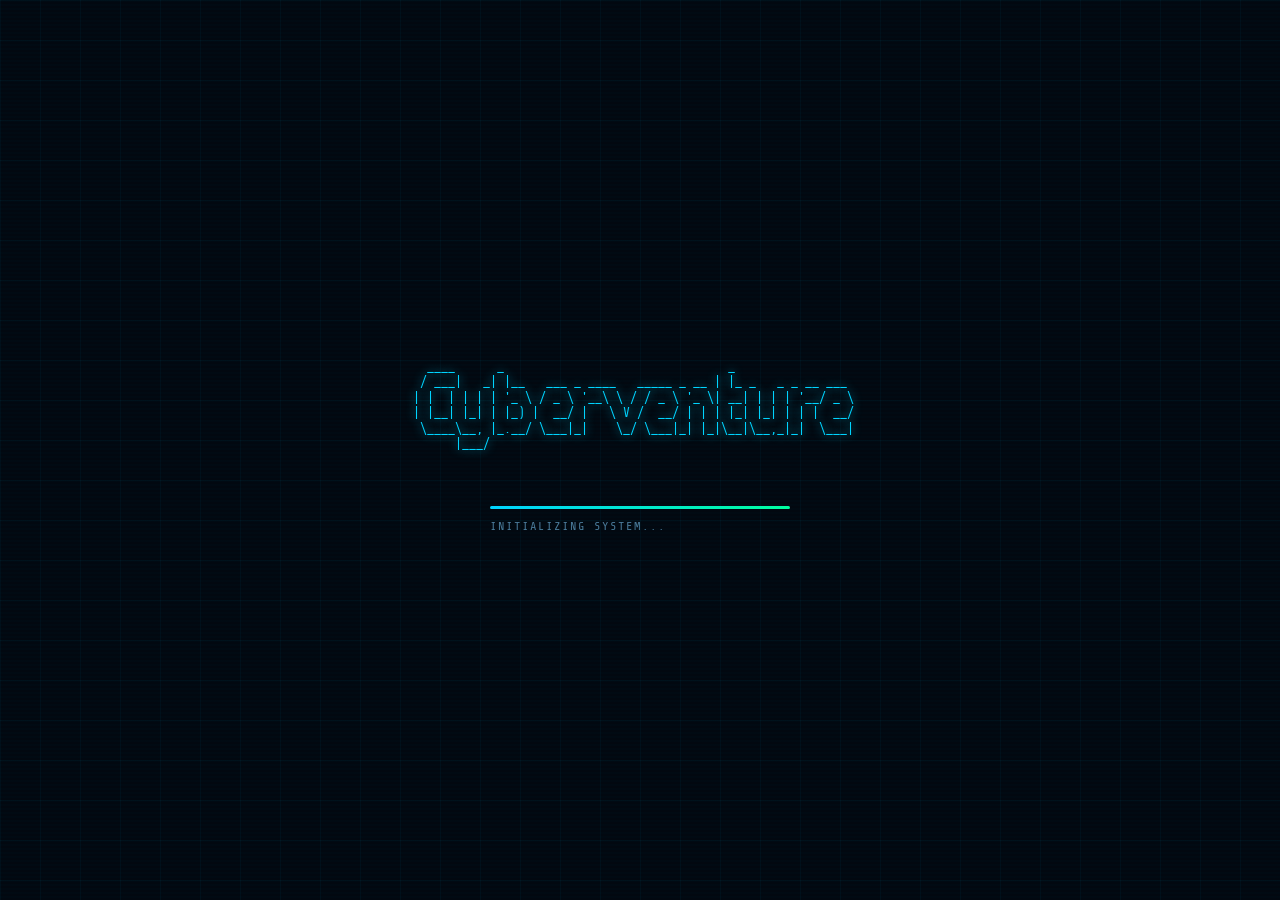
<file: index.html>
<!DOCTYPE html>
<html lang="en">
<head>
    <meta charset="UTF-8">
    <meta name="viewport" content="width=device-width, initial-scale=1.0">
    <title>CyberVenture — Save Your Account</title>
    <link href="https://fonts.googleapis.com/css2?family=Share+Tech+Mono&family=Orbitron:wght@400;700;900&family=Exo+2:wght@300;400;600&display=swap" rel="stylesheet">
    <link rel="stylesheet" href="style.css">
</head>
<body>
<div class="grid-bg"></div>

<div id="screen-loading" class="screen active">
  <div class="ascii-logo glitch">
  ____      _                                _                  
 / ___|   _| |__   ___ _ ____   _____ _ __ | |_ _   _ _ __ ___ 
| |  | | | | '_ \ / _ \ '__\ \ / / _ \ '_ \| __| | | | '__/ _ \
| |__| |_| | |_) |  __/ |   \ V /  __/ | | | |_| |_| | | |  __/
 \____\__, |_.__/ \___|_|    \_/ \___|_| |_|\__|\__,_|_|  \___|
      |___/                                                      </div>
  <div class="loading-bar-wrap">
    <div class="loading-bar"><div class="loading-bar-fill"></div></div>
    <div class="loading-text">INITIALIZING SYSTEM...</div>
  </div>
</div>

<div id="screen-auth" class="screen">
  <div class="ascii-logo glitch" style="margin-bottom:20px;">
  ____      _                                _                  
 / ___|   _| |__   ___ _ ____   _____ _ __ | |_ _   _ _ __ ___ 
| |  | | | | '_ \ / _ \ '__\ \ / / _ \ '_ \| __| | | | '__/ _ \
| |__| |_| | |_) |  __/ |   \ V /  __/ | | | |_| |_| | | |  __/
 \____\__, |_.__/ \___|_|    \_/ \___|_| |_|\__|\__,_|_|  \___|
      |___/                                                      </div>
  <div class="panel">
    <div id="auth-msg"></div>
    <div id="auth-login">
      <h2>// Access Terminal</h2>
      <label>Username</label>
      <input type="text" id="login-user" placeholder="enter username" autocomplete="off">
      <label>Password</label>
      <input type="password" id="login-pwd" placeholder="••••••••">
      <div class="btn-row">
        <button class="btn" onclick="doLogin()">Login</button>
        <button class="btn" style="border-color:var(--muted);color:var(--muted)" onclick="showRegister()">Register</button>
      </div>
    </div>
    <div id="auth-register" style="display:none">
      <h2>// Create Account</h2>
      <label>Username</label>
      <input type="text" id="reg-user" placeholder="choose username" autocomplete="off">
      <label>Password</label>
      <input type="password" id="reg-pwd" placeholder="choose password">
      <div class="btn-row">
        <button class="btn btn-accent" onclick="doRegister()">Create</button>
        <button class="btn" style="border-color:var(--muted);color:var(--muted)" onclick="showLogin()">Back</button>
      </div>
    </div>
  </div>
</div>

<div id="screen-hub" class="screen">
  <div class="hud">
    <span class="hud-user" id="hud-user">USER: —</span>
    <span class="hud-level" id="hud-level">LV 1 — SUB 1</span>
    <div class="lives" id="hud-lives">
      <span class="heart" id="h1">❤️</span>
      <span class="heart" id="h2">❤️</span>
      <span class="heart" id="h3">❤️</span>
    </div>
  </div>
  <div class="panel panel-wide">
    <div class="msg msg-warn" style="text-align:center; font-size:0.85rem; letter-spacing:1px;">
      ⚠ YOUR ACCOUNT HAS BEEN HACKED. COMPLETE ALL LEVELS TO SAVE IT.
    </div>
    <h2 style="text-align:center; margin-top:16px;">// Mission Board</h2>
    <div class="level-map" id="level-map"></div>
    <hr>
    <div style="text-align:center; margin-top:8px;">
      <div class="notif" id="hub-notif">Select a level to begin</div>
      <div style="margin-top:14px;">
        <button class="btn btn-accent" onclick="startCurrentLevel()" style="margin-right:10px;">▶ Play Current Level</button>
        <button class="btn btn-danger" onclick="doLogout()">Logout</button>
      </div>
    </div>
  </div>
</div>

<div id="screen-numguess" class="screen">
  <div class="hud"><span class="hud-user" id="ng-user"></span><span class="hud-level">NUMBER GUESS</span><div class="lives" id="ng-lives"></div></div>
  <div class="panel panel-wide">
    <h2>// Guess The Number</h2>
    <div id="ng-instructions" class="sub-text" style="margin-bottom:12px;"></div>
    <div class="clue-display" id="ng-range">Guess: 1 – ?</div>
    <div class="hint-display" id="ng-hint">—</div>
    <div class="guess-count" id="ng-guesses"></div>
    <label>Your Guess</label>
    <input type="number" id="ng-input" placeholder="enter number">
    <div id="ng-msg"></div>
    <div class="btn-row">
      <button class="btn btn-accent" onclick="submitGuess()">Submit Guess</button>
      <button class="btn" style="border-color:var(--muted);color:var(--muted)" onclick="goHub()">Exit</button>
    </div>
  </div>
</div>

<div id="screen-word" class="screen">
  <div class="hud"><span class="hud-user" id="wd-user"></span><span class="hud-level">UNJUMBLE</span><div class="lives" id="wd-lives"></div></div>
  <div class="panel panel-wide">
    <h2>// Unjumble The Word</h2>
    <div class="jumbled-word" id="wd-jumbled"></div>
    <div class="word-hint" id="wd-hint"></div>
    <label>Your Answer</label>
    <input type="text" id="wd-input" placeholder="type the word" style="text-align:center; letter-spacing:3px; font-size:1.2rem;">
    <div id="wd-msg"></div>
    <div class="btn-row">
      <button class="btn btn-accent" onclick="submitWord()">Submit</button>
      <button class="btn" style="border-color:var(--muted);color:var(--muted)" onclick="goHub()">Exit</button>
    </div>
  </div>
</div>

<div id="screen-24" class="screen">
  <div class="hud"><span class="hud-user" id="g24-user"></span><span class="hud-level">GAME 24</span><div class="lives" id="g24-lives"></div></div>
  <div class="panel panel-wide">
    <h2>// Make 24</h2>
    <p class="sub-text" style="margin-bottom:12px;">Use all 4 numbers with +, -, *, / (and brackets) to make 24.</p>
    <div class="target-24">24</div>
    <div class="numbers-24" id="g24-nums"></div>
    <div class="op-btns" id="g24-num-btns"></div>
    <div class="op-btns">
      <button class="op-btn" onclick="addToFormula('+')">+</button>
      <button class="op-btn" onclick="addToFormula('-')">−</button>
      <button class="op-btn" onclick="addToFormula('*')">×</button>
      <button class="op-btn" onclick="addToFormula('/')">÷</button>
      <button class="op-btn" onclick="addToFormula('(')">(</button>
      <button class="op-btn" onclick="addToFormula(')')">)</button>
      <button class="op-btn" onclick="clearFormula()" style="color:var(--glow2);border-color:var(--glow2)">CLR</button>
      <button class="op-btn" onclick="backspaceFormula()" style="color:var(--warn);border-color:var(--warn)">⌫</button>
    </div>
    <label>Formula</label>
    <input type="text" id="g24-formula" class="formula-input" placeholder="e.g.  (8 - 2) × (9 - 5)" readonly>
    <div id="g24-msg"></div>
    <div class="btn-row" style="margin-top:8px;">
      <button class="btn btn-accent" onclick="submit24()">Submit</button>
      <button class="btn" onclick="clearFormula()">Clear</button>
      <button class="btn" style="border-color:var(--muted);color:var(--muted)" onclick="goHub()">Exit</button>
    </div>
  </div>
</div>

<div id="screen-cats" class="screen">
  <div class="hud"><span class="hud-user" id="cf-user"></span><span class="hud-level">CAT FINDER</span><div class="lives" id="cf-lives"></div></div>
  <div class="panel panel-wide">
    <h2>// Find The Cats 🐱</h2>
    <div id="cf-memorize-phase">
      <p class="sub-text" style="margin-bottom:10px;">Memorize the cat positions!</p>
      <div class="memorize-bar"><div class="memorize-fill" id="cf-bar"></div></div>
      <div class="sub-text" id="cf-timer-text" style="text-align:center;"></div>
      <div class="cat-grid-wrap"><div class="cat-grid" id="cf-grid-mem"></div></div>
    </div>
    <div id="cf-guess-phase" style="display:none">
      <p class="sub-text" style="margin-bottom:10px;">Click all the cards with cats!</p>
      <div id="cf-msg"></div>
      <div class="cat-grid-wrap"><div class="cat-grid" id="cf-grid-guess"></div></div>
      <div class="notif" id="cf-progress"></div>
    </div>
  </div>
</div>

<div class="countdown-overlay" id="countdown-overlay">
  <div class="countdown-num" id="countdown-num"></div>
</div>

<div id="screen-result" class="screen">
  <div class="panel" style="text-align:center; max-width:520px;">
    <div class="big-msg" id="result-title"></div>
    <div id="result-msg" style="font-family:var(--font-mono);font-size:0.85rem;color:var(--muted);margin-bottom:24px;line-height:1.6;"></div>
    <div class="btn-row" style="justify-content:center;" id="result-btns"></div>
  </div>
</div>

<div id="screen-victory" class="screen">
  <div class="panel" style="text-align:center; max-width:560px;">
    <div style="font-size:3rem;margin-bottom:10px;">🏆</div>
    <div class="big-msg win">ACCOUNT SAVED</div>
    <button class="btn btn-accent" onclick="doLogout()">Return to Terminal</button>
  </div>
</div>
<script src="script.js"></script>
</body>
</html>
</file>
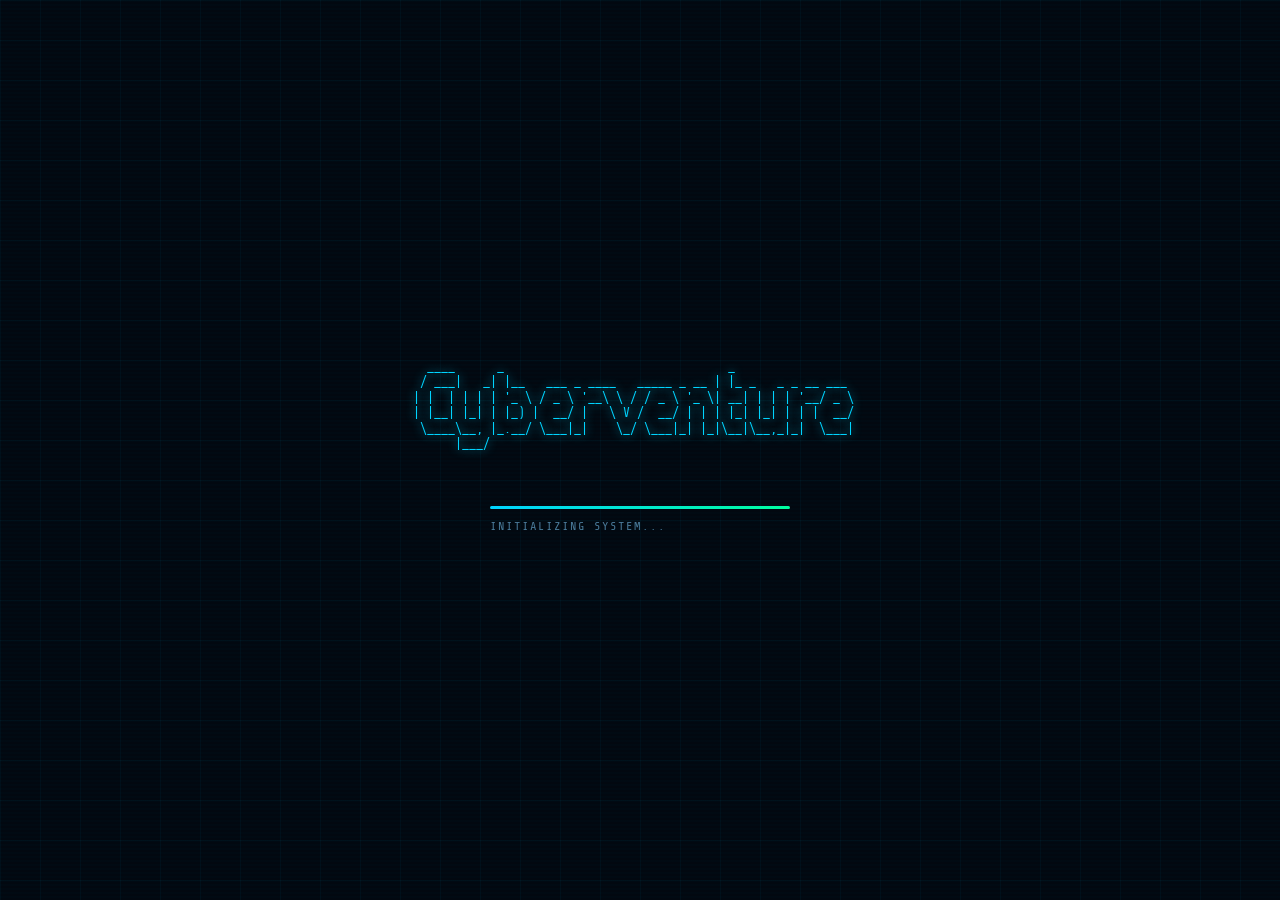
<file: frontend/index.html>
<!DOCTYPE html>
<html lang="en">
<head>
    <meta charset="UTF-8">
    <meta name="viewport" content="width=device-width, initial-scale=1.0">
    <title>CyberVenture — Save Your Account</title>
    <link href="https://fonts.googleapis.com/css2?family=Share+Tech+Mono&family=Orbitron:wght@400;700;900&family=Exo+2:wght@300;400;600&display=swap" rel="stylesheet">
    <link rel="stylesheet" href="style.css">
</head>
<body>
<div class="grid-bg"></div>

<div id="screen-loading" class="screen active">
  <div class="ascii-logo glitch">
  ____      _                                _                  
 / ___|   _| |__   ___ _ ____   _____ _ __ | |_ _   _ _ __ ___ 
| |  | | | | '_ \ / _ \ '__\ \ / / _ \ '_ \| __| | | | '__/ _ \
| |__| |_| | |_) |  __/ |   \ V /  __/ | | | |_| |_| | | |  __/
 \____\__, |_.__/ \___|_|    \_/ \___|_| |_|\__|\__,_|_|  \___|
      |___/                                                      </div>
  <div class="loading-bar-wrap">
    <div class="loading-bar"><div class="loading-bar-fill"></div></div>
    <div class="loading-text">INITIALIZING SYSTEM...</div>
  </div>
</div>

<div id="screen-auth" class="screen">
  <div class="ascii-logo glitch" style="margin-bottom:20px;">
  ... (ASCII LOGO) ...
  </div>
  <div class="panel">
    <div id="auth-msg"></div>
    <div id="auth-login">
      <h2>// Access Terminal</h2>
      <label>Username</label>
      <input type="text" id="login-user" placeholder="enter username" autocomplete="off">
      <label>Password</label>
      <input type="password" id="login-pwd" placeholder="••••••••">
      <div class="btn-row">
        <button class="btn" onclick="doLogin()">Login</button>
        <button class="btn" style="border-color:var(--muted);color:var(--muted)" onclick="showRegister()">Register</button>
      </div>
    </div>
    <div id="auth-register" style="display:none">
      <h2>// Create Account</h2>
      <label>Username</label>
      <input type="text" id="reg-user" placeholder="choose username" autocomplete="off">
      <label>Password</label>
      <input type="password" id="reg-pwd" placeholder="choose password">
      <div class="btn-row">
        <button class="btn btn-accent" onclick="doRegister()">Create</button>
        <button class="btn" style="border-color:var(--muted);color:var(--muted)" onclick="showLogin()">Back</button>
      </div>
    </div>
  </div>
</div>

<div id="screen-hub" class="screen">
  <div class="hud">
    <span class="hud-user" id="hud-user">USER: —</span>
    <span class="hud-level" id="hud-level">LV 1 — SUB 1</span>
    <div class="lives" id="hud-lives">
      <span class="heart" id="h1">❤️</span>
      <span class="heart" id="h2">❤️</span>
      <span class="heart" id="h3">❤️</span>
    </div>
  </div>
  <div class="panel panel-wide">
    <div class="msg msg-warn" style="text-align:center; font-size:0.85rem; letter-spacing:1px;">
      ⚠ YOUR ACCOUNT HAS BEEN HACKED. COMPLETE ALL LEVELS TO SAVE IT.
    </div>
    <h2 style="text-align:center; margin-top:16px;">// Mission Board</h2>
    <div class="level-map" id="level-map"></div>
    <hr>
    <div style="text-align:center; margin-top:8px;">
      <div class="notif" id="hub-notif">Select a level to begin</div>
      <div style="margin-top:14px;">
        <button class="btn btn-accent" onclick="startCurrentLevel()" style="margin-right:10px;">▶ Play Current Level</button>
        <button class="btn btn-danger" onclick="doLogout()">Logout</button>
      </div>
    </div>
  </div>
</div>

<div id="screen-numguess" class="screen">
  <div class="hud"><span class="hud-user" id="ng-user"></span><span class="hud-level">NUMBER GUESS</span><div class="lives" id="ng-lives"></div></div>
  <div class="panel panel-wide">
    <h2>// Guess The Number</h2>
    <div id="ng-instructions" class="sub-text" style="margin-bottom:12px;"></div>
    <div class="clue-display" id="ng-range">Guess: 1 – ?</div>
    <div class="hint-display" id="ng-hint">—</div>
    <div class="guess-count" id="ng-guesses"></div>
    <label>Your Guess</label>
    <input type="number" id="ng-input" placeholder="enter number">
    <div id="ng-msg"></div>
    <div class="btn-row">
      <button class="btn btn-accent" onclick="submitGuess()">Submit Guess</button>
      <button class="btn" style="border-color:var(--muted);color:var(--muted)" onclick="goHub()">Exit</button>
    </div>
  </div>
</div>

<div id="screen-word" class="screen">
  <div class="hud"><span class="hud-user" id="wd-user"></span><span class="hud-level">UNJUMBLE</span><div class="lives" id="wd-lives"></div></div>
  <div class="panel panel-wide">
    <h2>// Unjumble The Word</h2>
    <div class="jumbled-word" id="wd-jumbled"></div>
    <div class="word-hint" id="wd-hint"></div>
    <label>Your Answer</label>
    <input type="text" id="wd-input" placeholder="type the word" style="text-align:center; letter-spacing:3px; font-size:1.2rem;">
    <div id="wd-msg"></div>
    <div class="btn-row">
      <button class="btn btn-accent" onclick="submitWord()">Submit</button>
      <button class="btn" style="border-color:var(--muted);color:var(--muted)" onclick="goHub()">Exit</button>
    </div>
  </div>
</div>

<div id="screen-24" class="screen">
  <div class="hud"><span class="hud-user" id="g24-user"></span><span class="hud-level">GAME 24</span><div class="lives" id="g24-lives"></div></div>
  <div class="panel panel-wide">
    <h2>// Make 24</h2>
    <p class="sub-text" style="margin-bottom:12px;">Use all 4 numbers with +, -, *, / (and brackets) to make 24.</p>
    <div class="target-24">24</div>
    <div class="numbers-24" id="g24-nums"></div>
    <div class="op-btns" id="g24-num-btns"></div>
    <div class="op-btns">
      <button class="op-btn" onclick="addToFormula('+')">+</button>
      <button class="op-btn" onclick="addToFormula('-')">−</button>
      <button class="op-btn" onclick="addToFormula('*')">×</button>
      <button class="op-btn" onclick="addToFormula('/')">÷</button>
      <button class="op-btn" onclick="addToFormula('(')">(</button>
      <button class="op-btn" onclick="addToFormula(')')">)</button>
      <button class="op-btn" onclick="clearFormula()" style="color:var(--glow2);border-color:var(--glow2)">CLR</button>
      <button class="op-btn" onclick="backspaceFormula()" style="color:var(--warn);border-color:var(--warn)">⌫</button>
    </div>
    <label>Formula</label>
    <input type="text" id="g24-formula" class="formula-input" placeholder="e.g.  (8 - 2) × (9 - 5)" readonly>
    <div id="g24-msg"></div>
    <div class="btn-row" style="margin-top:8px;">
      <button class="btn btn-accent" onclick="submit24()">Submit</button>
      <button class="btn" onclick="clearFormula()">Clear</button>
      <button class="btn" style="border-color:var(--muted);color:var(--muted)" onclick="goHub()">Exit</button>
    </div>
  </div>
</div>

<div id="screen-cats" class="screen">
  <div class="hud"><span class="hud-user" id="cf-user"></span><span class="hud-level">CAT FINDER</span><div class="lives" id="cf-lives"></div></div>
  <div class="panel panel-wide">
    <h2>// Find The Cats 🐱</h2>
    <div id="cf-memorize-phase">
      <p class="sub-text" style="margin-bottom:10px;">Memorize the cat positions!</p>
      <div class="memorize-bar"><div class="memorize-fill" id="cf-bar"></div></div>
      <div class="sub-text" id="cf-timer-text" style="text-align:center;"></div>
      <div class="cat-grid-wrap"><div class="cat-grid" id="cf-grid-mem"></div></div>
    </div>
    <div id="cf-guess-phase" style="display:none">
      <p class="sub-text" style="margin-bottom:10px;">Click all the cards with cats!</p>
      <div id="cf-msg"></div>
      <div class="cat-grid-wrap"><div class="cat-grid" id="cf-grid-guess"></div></div>
      <div class="notif" id="cf-progress"></div>
    </div>
  </div>
</div>

<div class="countdown-overlay" id="countdown-overlay">
  <div class="countdown-num" id="countdown-num"></div>
</div>

<div id="screen-result" class="screen">
  <div class="panel" style="text-align:center; max-width:520px;">
    <div class="big-msg" id="result-title"></div>
    <div id="result-msg" style="font-family:var(--font-mono);font-size:0.85rem;color:var(--muted);margin-bottom:24px;line-height:1.6;"></div>
    <div class="btn-row" style="justify-content:center;" id="result-btns"></div>
  </div>
</div>

<div id="screen-victory" class="screen">
  <div class="panel" style="text-align:center; max-width:560px;">
    <div style="font-size:3rem;margin-bottom:10px;">🏆</div>
    <div class="big-msg win">ACCOUNT SAVED</div>
    <button class="btn btn-accent" onclick="doLogout()">Return to Terminal</button>
  </div>
</div>
<script src="script.js"></script>
</body>
</html>
</file>
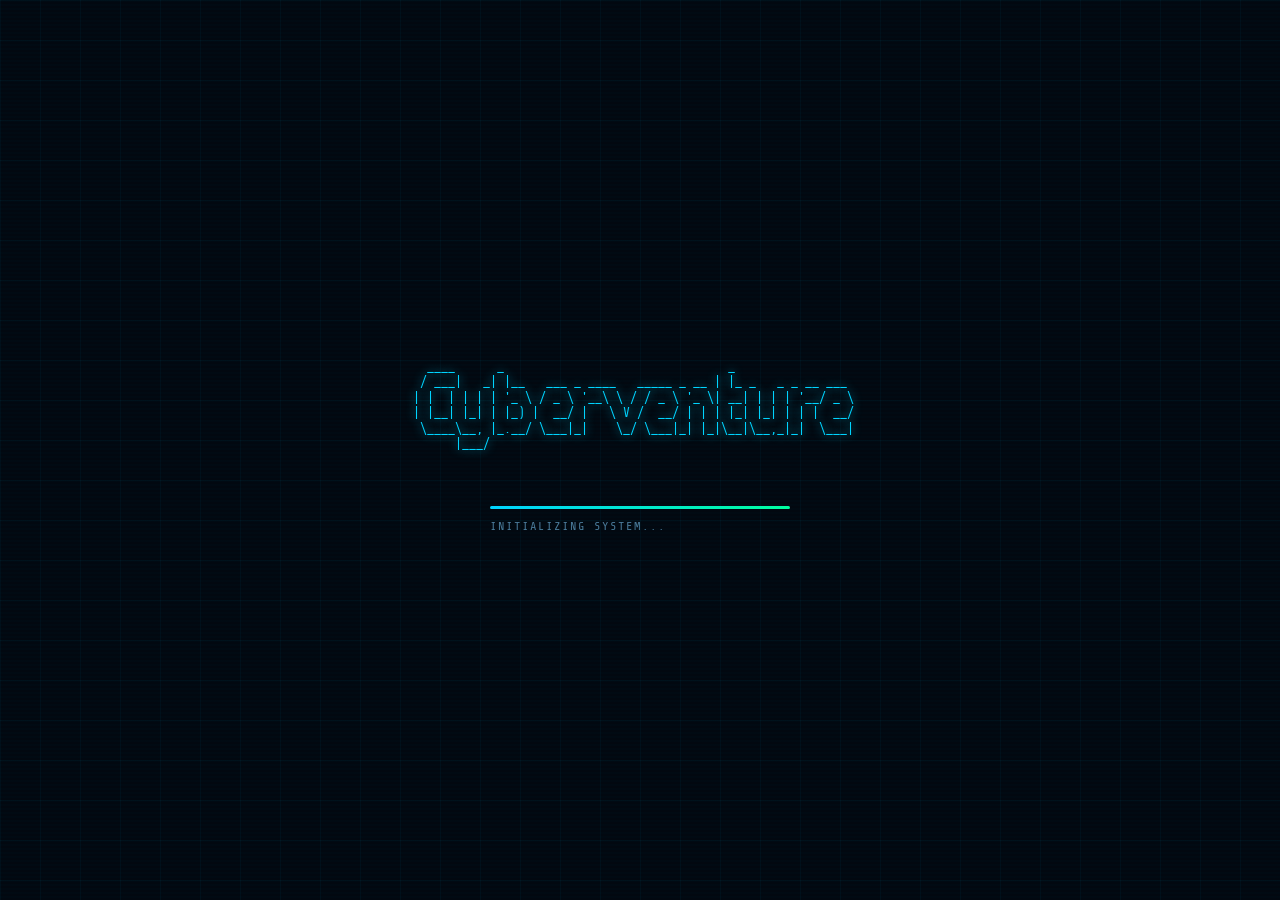
<file: cybervventure_game.html>
<!DOCTYPE html>
<html lang="en">
<head>
<meta charset="UTF-8">
<meta name="viewport" content="width=device-width, initial-scale=1.0">
<title>CyberVenture — Save Your Account</title>
<link href="https://fonts.googleapis.com/css2?family=Share+Tech+Mono&family=Orbitron:wght@400;700;900&family=Exo+2:wght@300;400;600&display=swap" rel="stylesheet">
<style>
  :root {
    --bg: #020810;
    --panel: #050f1e;
    --border: #0a3a5c;
    --glow: #00d4ff;
    --glow2: #ff003c;
    --accent: #00ff9f;
    --warn: #ffaa00;
    --text: #c8e8ff;
    --muted: #4a7a99;
    --font-mono: 'Share Tech Mono', monospace;
    --font-display: 'Orbitron', sans-serif;
    --font-body: 'Exo 2', sans-serif;
  }

  * { box-sizing: border-box; margin: 0; padding: 0; }

  body {
    background: var(--bg);
    color: var(--text);
    font-family: var(--font-body);
    min-height: 100vh;
    overflow-x: hidden;
  }

  /* Scanline overlay */
  body::before {
    content: '';
    position: fixed;
    inset: 0;
    background: repeating-linear-gradient(0deg, transparent, transparent 2px, rgba(0,212,255,0.015) 2px, rgba(0,212,255,0.015) 4px);
    pointer-events: none;
    z-index: 9999;
  }

  /* Animated grid background */
  .grid-bg {
    position: fixed;
    inset: 0;
    background-image:
      linear-gradient(rgba(0,212,255,0.04) 1px, transparent 1px),
      linear-gradient(90deg, rgba(0,212,255,0.04) 1px, transparent 1px);
    background-size: 40px 40px;
    animation: gridMove 20s linear infinite;
    pointer-events: none;
    z-index: 0;
  }
  @keyframes gridMove {
    0% { transform: translateY(0); }
    100% { transform: translateY(40px); }
  }

  /* Screens */
  .screen { display: none; position: relative; z-index: 1; }
  .screen.active { display: flex; flex-direction: column; align-items: center; justify-content: center; min-height: 100vh; padding: 20px; }

  /* ASCII Logo */
  .ascii-logo {
    font-family: var(--font-mono);
    font-size: clamp(7px, 1.2vw, 13px);
    color: var(--glow);
    text-shadow: 0 0 10px var(--glow);
    white-space: pre;
    line-height: 1.2;
    animation: flicker 5s infinite;
    margin-bottom: 30px;
  }
  @keyframes flicker {
    0%,100% { opacity: 1; }
    92% { opacity: 1; }
    93% { opacity: 0.6; }
    94% { opacity: 1; }
    96% { opacity: 0.8; }
    97% { opacity: 1; }
  }

  .panel {
    background: var(--panel);
    border: 1px solid var(--border);
    border-radius: 4px;
    padding: 36px;
    width: 100%;
    max-width: 480px;
    box-shadow: 0 0 40px rgba(0,212,255,0.08), inset 0 0 20px rgba(0,0,0,0.5);
    position: relative;
  }
  .panel::before {
    content: '';
    position: absolute;
    top: 0; left: 0; right: 0;
    height: 2px;
    background: linear-gradient(90deg, transparent, var(--glow), transparent);
  }

  h2 {
    font-family: var(--font-display);
    font-size: 1.1rem;
    letter-spacing: 3px;
    color: var(--glow);
    text-transform: uppercase;
    margin-bottom: 24px;
    text-shadow: 0 0 15px var(--glow);
  }

  label {
    display: block;
    font-family: var(--font-mono);
    font-size: 0.75rem;
    color: var(--muted);
    margin-bottom: 6px;
    letter-spacing: 1px;
    text-transform: uppercase;
  }

  input[type="text"], input[type="password"], input[type="number"] {
    width: 100%;
    background: rgba(0,212,255,0.04);
    border: 1px solid var(--border);
    border-radius: 2px;
    color: var(--text);
    font-family: var(--font-mono);
    font-size: 1rem;
    padding: 10px 14px;
    margin-bottom: 18px;
    outline: none;
    transition: border-color 0.2s, box-shadow 0.2s;
  }
  input:focus {
    border-color: var(--glow);
    box-shadow: 0 0 12px rgba(0,212,255,0.25);
  }

  .btn {
    display: inline-block;
    background: transparent;
    border: 1px solid var(--glow);
    color: var(--glow);
    font-family: var(--font-display);
    font-size: 0.75rem;
    letter-spacing: 2px;
    padding: 12px 28px;
    cursor: pointer;
    text-transform: uppercase;
    transition: all 0.2s;
    position: relative;
    overflow: hidden;
  }
  .btn::before {
    content: '';
    position: absolute;
    inset: 0;
    background: var(--glow);
    transform: translateX(-100%);
    transition: transform 0.2s;
    opacity: 0.1;
  }
  .btn:hover::before { transform: translateX(0); }
  .btn:hover { box-shadow: 0 0 20px rgba(0,212,255,0.4); text-shadow: 0 0 10px var(--glow); }
  .btn:active { transform: scale(0.97); }

  .btn-danger { border-color: var(--glow2); color: var(--glow2); }
  .btn-danger::before { background: var(--glow2); }
  .btn-danger:hover { box-shadow: 0 0 20px rgba(255,0,60,0.4); }

  .btn-accent { border-color: var(--accent); color: var(--accent); }
  .btn-accent::before { background: var(--accent); }
  .btn-accent:hover { box-shadow: 0 0 20px rgba(0,255,159,0.4); }

  .btn-row { display: flex; gap: 12px; flex-wrap: wrap; }

  .msg {
    font-family: var(--font-mono);
    font-size: 0.82rem;
    padding: 10px 14px;
    border-radius: 2px;
    margin-bottom: 16px;
  }
  .msg-err { background: rgba(255,0,60,0.1); border: 1px solid rgba(255,0,60,0.4); color: var(--glow2); }
  .msg-ok { background: rgba(0,255,159,0.07); border: 1px solid rgba(0,255,159,0.3); color: var(--accent); }
  .msg-warn { background: rgba(255,170,0,0.07); border: 1px solid rgba(255,170,0,0.3); color: var(--warn); }

  /* HUD */
  .hud {
    display: flex;
    justify-content: space-between;
    align-items: center;
    width: 100%;
    max-width: 700px;
    padding: 12px 20px;
    background: rgba(5,15,30,0.9);
    border: 1px solid var(--border);
    border-radius: 2px;
    margin-bottom: 20px;
    font-family: var(--font-mono);
    font-size: 0.8rem;
  }
  .hud-user { color: var(--glow); }
  .hud-level { color: var(--accent); }
  .lives { display: flex; gap: 6px; align-items: center; }
  .heart { font-size: 1.1rem; transition: all 0.3s; }
  .heart.lost { opacity: 0.2; filter: grayscale(1); }

  /* Game panel wide */
  .panel-wide { max-width: 700px; }

  /* Level map */
  .level-map {
    display: grid;
    grid-template-columns: repeat(4, 1fr);
    gap: 10px;
    margin: 20px 0;
  }
  .level-node {
    border: 1px solid var(--border);
    border-radius: 2px;
    padding: 14px 8px;
    text-align: center;
    font-family: var(--font-mono);
    font-size: 0.7rem;
    color: var(--muted);
    position: relative;
    transition: all 0.3s;
  }
  .level-node.done {
    border-color: var(--accent);
    color: var(--accent);
    background: rgba(0,255,159,0.05);
    box-shadow: 0 0 10px rgba(0,255,159,0.15);
  }
  .level-node.current {
    border-color: var(--glow);
    color: var(--glow);
    background: rgba(0,212,255,0.08);
    box-shadow: 0 0 15px rgba(0,212,255,0.25);
    animation: pulse 2s infinite;
  }
  @keyframes pulse { 0%,100% { box-shadow: 0 0 15px rgba(0,212,255,0.25); } 50% { box-shadow: 0 0 25px rgba(0,212,255,0.5); } }
  .level-node .node-icon { font-size: 1.4rem; display: block; margin-bottom: 6px; }
  .level-node .node-name { display: block; font-size: 0.65rem; letter-spacing: 1px; }

  /* Number game */
  .clue-display {
    font-family: var(--font-display);
    font-size: 2rem;
    text-align: center;
    padding: 20px;
    margin: 16px 0;
    border: 1px solid var(--border);
    letter-spacing: 4px;
  }
  .guess-count {
    font-family: var(--font-mono);
    font-size: 0.8rem;
    color: var(--muted);
    text-align: center;
    margin-bottom: 12px;
  }
  .hint-display {
    text-align: center;
    font-family: var(--font-display);
    font-size: 1.1rem;
    padding: 16px;
    margin: 12px 0;
    border: 1px solid var(--border);
    min-height: 60px;
    letter-spacing: 2px;
    transition: all 0.4s;
  }

  /* Word game */
  .jumbled-word {
    font-family: var(--font-display);
    font-size: 2.5rem;
    text-align: center;
    letter-spacing: 8px;
    color: var(--glow);
    text-shadow: 0 0 20px var(--glow);
    padding: 20px;
    margin: 16px 0;
  }
  .word-hint {
    text-align: center;
    font-family: var(--font-mono);
    font-size: 0.8rem;
    color: var(--muted);
    margin-bottom: 16px;
  }

  /* Game 24 */
  .numbers-24 {
    display: flex;
    gap: 12px;
    justify-content: center;
    margin: 20px 0;
  }
  .num-chip {
    background: rgba(0,212,255,0.08);
    border: 1px solid var(--glow);
    color: var(--glow);
    font-family: var(--font-display);
    font-size: 1.6rem;
    font-weight: 900;
    width: 60px; height: 60px;
    display: flex; align-items: center; justify-content: center;
    border-radius: 2px;
    text-shadow: 0 0 10px var(--glow);
    box-shadow: 0 0 12px rgba(0,212,255,0.2);
  }
  .target-24 {
    text-align: center;
    font-family: var(--font-display);
    font-size: 3rem;
    font-weight: 900;
    color: var(--warn);
    text-shadow: 0 0 20px var(--warn);
    margin: 10px 0;
  }
  .formula-input { font-size: 1.2rem; text-align: center; letter-spacing: 2px; }
  .op-btns { display: flex; gap: 8px; justify-content: center; flex-wrap: wrap; margin: 12px 0; }
  .op-btn {
    background: rgba(0,212,255,0.06);
    border: 1px solid var(--border);
    color: var(--text);
    font-family: var(--font-mono);
    font-size: 1.1rem;
    width: 44px; height: 44px;
    cursor: pointer;
    border-radius: 2px;
    transition: all 0.15s;
  }
  .op-btn:hover { border-color: var(--glow); color: var(--glow); }
  .op-btn.num-op {
    border-color: rgba(0,212,255,0.3);
    color: var(--glow);
    font-weight: bold;
    font-size: 1.2rem;
  }
  .op-btn.num-op.used { opacity: 0.3; }

  /* Cat finder */
  .cat-grid { display: inline-grid; gap: 4px; margin: 16px auto; }
  .cat-cell {
    width: 52px; height: 52px;
    border: 1px solid var(--border);
    display: flex; align-items: center; justify-content: center;
    font-size: 1.2rem;
    cursor: pointer;
    border-radius: 2px;
    transition: all 0.2s;
    font-family: var(--font-mono);
    font-size: 0.75rem;
    color: var(--muted);
    background: rgba(0,0,0,0.3);
    user-select: none;
  }
  .cat-cell:hover:not(.revealed):not(.correct):not(.wrong) { border-color: var(--glow); color: var(--glow); }
  .cat-cell.correct { border-color: var(--accent); background: rgba(0,255,159,0.12); }
  .cat-cell.wrong { border-color: var(--glow2); background: rgba(255,0,60,0.12); }
  .cat-cell.cat-show { font-size: 1.5rem; background: rgba(0,212,255,0.06); }
  .memorize-bar {
    width: 100%; height: 4px;
    background: var(--border);
    border-radius: 2px;
    margin: 12px 0;
    overflow: hidden;
  }
  .memorize-fill {
    height: 100%;
    background: linear-gradient(90deg, var(--glow), var(--accent));
    transition: width 1s linear;
  }
  .cat-grid-wrap { text-align: center; }

  /* Countdown overlay */
  .countdown-overlay {
    display: none;
    position: fixed;
    inset: 0;
    background: rgba(2,8,16,0.92);
    z-index: 500;
    align-items: center;
    justify-content: center;
    flex-direction: column;
  }
  .countdown-overlay.show { display: flex; }
  .countdown-num {
    font-family: var(--font-display);
    font-size: 8rem;
    font-weight: 900;
    color: var(--glow2);
    text-shadow: 0 0 60px var(--glow2);
    animation: countPulse 1s ease-out;
  }
  @keyframes countPulse { 0% { transform: scale(1.5); opacity: 0; } 100% { transform: scale(1); opacity: 1; } }

  /* Game over / win */
  .big-msg {
    font-family: var(--font-display);
    font-size: clamp(1.5rem, 5vw, 3rem);
    font-weight: 900;
    text-align: center;
    letter-spacing: 4px;
    margin-bottom: 20px;
  }
  .big-msg.win { color: var(--accent); text-shadow: 0 0 40px var(--accent); }
  .big-msg.lose { color: var(--glow2); text-shadow: 0 0 40px var(--glow2); }

  .link-btn {
    background: none;
    border: none;
    color: var(--glow);
    font-family: var(--font-mono);
    font-size: 0.82rem;
    cursor: pointer;
    text-decoration: underline;
    padding: 4px;
    margin-top: 8px;
  }

  /* Notification bar */
  .notif {
    font-family: var(--font-mono);
    font-size: 0.78rem;
    color: var(--muted);
    text-align: center;
    padding: 8px;
    letter-spacing: 1px;
  }

  /* Glitch text */
  .glitch {
    position: relative;
    animation: glitch 3s infinite;
  }
  @keyframes glitch {
    0%,94%,100% { clip-path: none; transform: none; }
    95% { clip-path: polygon(0 10%, 100% 10%, 100% 40%, 0 40%); transform: translate(-3px, 0); }
    96% { clip-path: polygon(0 60%, 100% 60%, 100% 80%, 0 80%); transform: translate(3px, 0); }
    97% { clip-path: none; transform: none; }
  }

  hr { border: none; border-top: 1px solid var(--border); margin: 20px 0; }

  .sub-text {
    font-family: var(--font-mono);
    font-size: 0.75rem;
    color: var(--muted);
    margin-top: 6px;
  }

  /* Loading screen */
  #screen-loading {
    justify-content: center;
  }
  .loading-bar-wrap { width: 300px; margin: 24px 0; }
  .loading-bar {
    height: 3px;
    background: var(--border);
    border-radius: 2px;
    overflow: hidden;
  }
  .loading-bar-fill {
    height: 100%;
    background: linear-gradient(90deg, var(--glow), var(--accent));
    width: 0;
    animation: loadFill 1.8s ease-out forwards;
  }
  @keyframes loadFill { 0% { width: 0; } 70% { width: 85%; } 100% { width: 100%; } }
  .loading-text {
    font-family: var(--font-mono);
    font-size: 0.75rem;
    color: var(--muted);
    margin-top: 10px;
    letter-spacing: 2px;
    animation: blink 1.2s step-end infinite;
  }
  @keyframes blink { 0%,100% { opacity: 1; } 50% { opacity: 0; } }

  @media (max-width: 600px) {
    .level-map { grid-template-columns: repeat(2,1fr); }
    .num-chip { width: 48px; height: 48px; font-size: 1.3rem; }
  }
</style>
</head>
<body>
<div class="grid-bg"></div>

<!-- Loading Screen -->
<div id="screen-loading" class="screen active">
  <div class="ascii-logo glitch">
  ____      _                                _                  
 / ___|   _| |__   ___ _ ____   _____ _ __ | |_ _   _ _ __ ___ 
| |  | | | | '_ \ / _ \ '__\ \ / / _ \ '_ \| __| | | | '__/ _ \
| |__| |_| | |_) |  __/ |   \ V /  __/ | | | |_| |_| | | |  __/
 \____\__, |_.__/ \___|_|    \_/ \___|_| |_|\__|\__,_|_|  \___|
      |___/                                                      </div>
  <div class="loading-bar-wrap">
    <div class="loading-bar"><div class="loading-bar-fill"></div></div>
    <div class="loading-text">INITIALIZING SYSTEM...</div>
  </div>
</div>

<!-- Auth Screen -->
<div id="screen-auth" class="screen">
  <div class="ascii-logo glitch" style="margin-bottom:20px;">
  ____      _                                _                  
 / ___|   _| |__   ___ _ ____   _____ _ __ | |_ _   _ _ __ ___ 
| |  | | | | '_ \ / _ \ '__\ \ / / _ \ '_ \| __| | | | '__/ _ \
| |__| |_| | |_) |  __/ |   \ V /  __/ | | | |_| |_| | | |  __/
 \____\__, |_.__/ \___|_|    \_/ \___|_| |_|\__|\__,_|_|  \___|
      |___/</div>
  <div class="panel">
    <div id="auth-msg"></div>
    <div id="auth-login">
      <h2>// Access Terminal</h2>
      <label>Username</label>
      <input type="text" id="login-user" placeholder="enter username" autocomplete="off">
      <label>Password</label>
      <input type="password" id="login-pwd" placeholder="••••••••">
      <div class="btn-row">
        <button class="btn" onclick="doLogin()">Login</button>
        <button class="btn" style="border-color:var(--muted);color:var(--muted)" onclick="showRegister()">Register</button>
      </div>
    </div>
    <div id="auth-register" style="display:none">
      <h2>// Create Account</h2>
      <label>Username</label>
      <input type="text" id="reg-user" placeholder="choose username" autocomplete="off">
      <label>Password</label>
      <input type="password" id="reg-pwd" placeholder="choose password">
      <div class="btn-row">
        <button class="btn btn-accent" onclick="doRegister()">Create</button>
        <button class="btn" style="border-color:var(--muted);color:var(--muted)" onclick="showLogin()">Back</button>
      </div>
    </div>
  </div>
</div>

<!-- Hub Screen -->
<div id="screen-hub" class="screen">
  <div class="hud">
    <span class="hud-user" id="hud-user">USER: —</span>
    <span class="hud-level" id="hud-level">LV 1 — SUB 1</span>
    <div class="lives" id="hud-lives">
      <span class="heart" id="h1">❤️</span>
      <span class="heart" id="h2">❤️</span>
      <span class="heart" id="h3">❤️</span>
    </div>
  </div>
  <div class="panel panel-wide">
    <div class="msg msg-warn" style="text-align:center; font-size:0.85rem; letter-spacing:1px;">
      ⚠ YOUR ACCOUNT HAS BEEN HACKED. COMPLETE ALL LEVELS TO SAVE IT.
    </div>
    <h2 style="text-align:center; margin-top:16px;">// Mission Board</h2>
    <div class="level-map" id="level-map"></div>
    <hr>
    <div style="text-align:center; margin-top:8px;">
      <div class="notif" id="hub-notif">Select a level to begin</div>
      <div style="margin-top:14px;">
        <button class="btn btn-accent" onclick="startCurrentLevel()" style="margin-right:10px;">▶ Play Current Level</button>
        <button class="btn btn-danger" onclick="doLogout()">Logout</button>
      </div>
    </div>
  </div>
</div>

<!-- Number Guess Screen -->
<div id="screen-numguess" class="screen">
  <div class="hud"><span class="hud-user" id="ng-user"></span><span class="hud-level">NUMBER GUESS</span><div class="lives" id="ng-lives"></div></div>
  <div class="panel panel-wide">
    <h2>// Guess The Number</h2>
    <div id="ng-instructions" class="sub-text" style="margin-bottom:12px;"></div>
    <div class="clue-display" id="ng-range">Guess: 1 – ?</div>
    <div class="hint-display" id="ng-hint">—</div>
    <div class="guess-count" id="ng-guesses"></div>
    <label>Your Guess</label>
    <input type="number" id="ng-input" placeholder="enter number">
    <div id="ng-msg"></div>
    <div class="btn-row">
      <button class="btn btn-accent" onclick="submitGuess()">Submit Guess</button>
      <button class="btn" style="border-color:var(--muted);color:var(--muted)" onclick="goHub()">Exit</button>
    </div>
  </div>
</div>

<!-- Word Unjumble Screen -->
<div id="screen-word" class="screen">
  <div class="hud"><span class="hud-user" id="wd-user"></span><span class="hud-level">UNJUMBLE</span><div class="lives" id="wd-lives"></div></div>
  <div class="panel panel-wide">
    <h2>// Unjumble The Word</h2>
    <div class="jumbled-word" id="wd-jumbled"></div>
    <div class="word-hint" id="wd-hint"></div>
    <label>Your Answer</label>
    <input type="text" id="wd-input" placeholder="type the word" style="text-align:center; letter-spacing:3px; font-size:1.2rem;">
    <div id="wd-msg"></div>
    <div class="btn-row">
      <button class="btn btn-accent" onclick="submitWord()">Submit</button>
      <button class="btn" style="border-color:var(--muted);color:var(--muted)" onclick="goHub()">Exit</button>
    </div>
  </div>
</div>

<!-- Game 24 Screen -->
<div id="screen-24" class="screen">
  <div class="hud"><span class="hud-user" id="g24-user"></span><span class="hud-level">GAME 24</span><div class="lives" id="g24-lives"></div></div>
  <div class="panel panel-wide">
    <h2>// Make 24</h2>
    <p class="sub-text" style="margin-bottom:12px;">Use all 4 numbers with +, -, *, / (and brackets) to make 24. Each number must be used exactly once.</p>
    <div class="target-24">24</div>
    <div class="numbers-24" id="g24-nums"></div>
    <div class="op-btns" id="g24-num-btns"></div>
    <div class="op-btns">
      <button class="op-btn" onclick="addToFormula('+')">+</button>
      <button class="op-btn" onclick="addToFormula('-')">−</button>
      <button class="op-btn" onclick="addToFormula('*')">×</button>
      <button class="op-btn" onclick="addToFormula('/')">÷</button>
      <button class="op-btn" onclick="addToFormula('(')">(</button>
      <button class="op-btn" onclick="addToFormula(')')">)</button>
      <button class="op-btn" onclick="clearFormula()" style="color:var(--glow2);border-color:var(--glow2)">CLR</button>
      <button class="op-btn" onclick="backspaceFormula()" style="color:var(--warn);border-color:var(--warn)">⌫</button>
    </div>
    <label>Formula</label>
    <input type="text" id="g24-formula" class="formula-input" placeholder="e.g.  (8 - 2) × (9 - 5)" readonly>
    <div id="g24-msg"></div>
    <div class="btn-row" style="margin-top:8px;">
      <button class="btn btn-accent" onclick="submit24()">Submit</button>
      <button class="btn" onclick="clearFormula()">Clear</button>
      <button class="btn" style="border-color:var(--muted);color:var(--muted)" onclick="goHub()">Exit</button>
    </div>
  </div>
</div>

<!-- Cat Finder Screen -->
<div id="screen-cats" class="screen">
  <div class="hud"><span class="hud-user" id="cf-user"></span><span class="hud-level">CAT FINDER</span><div class="lives" id="cf-lives"></div></div>
  <div class="panel panel-wide">
    <h2>// Find The Cats 🐱</h2>
    <div id="cf-memorize-phase">
      <p class="sub-text" style="margin-bottom:10px;">Memorize the cat positions! They'll be hidden after the timer runs out.</p>
      <div class="memorize-bar"><div class="memorize-fill" id="cf-bar"></div></div>
      <div class="sub-text" id="cf-timer-text" style="text-align:center;"></div>
      <div class="cat-grid-wrap"><div class="cat-grid" id="cf-grid-mem"></div></div>
    </div>
    <div id="cf-guess-phase" style="display:none">
      <p class="sub-text" style="margin-bottom:10px;">Click all the cards with cats! One wrong click = game over.</p>
      <div id="cf-msg"></div>
      <div class="cat-grid-wrap"><div class="cat-grid" id="cf-grid-guess"></div></div>
      <div class="notif" id="cf-progress"></div>
    </div>
  </div>
</div>

<!-- Countdown Overlay -->
<div class="countdown-overlay" id="countdown-overlay">
  <div style="font-family:var(--font-display);font-size:1rem;letter-spacing:4px;color:var(--muted);margin-bottom:16px;">CARDS HIDDEN IN</div>
  <div class="countdown-num" id="countdown-num"></div>
</div>

<!-- Result Screen -->
<div id="screen-result" class="screen">
  <div class="panel" style="text-align:center; max-width:520px;">
    <div class="big-msg" id="result-title"></div>
    <div id="result-msg" style="font-family:var(--font-mono);font-size:0.85rem;color:var(--muted);margin-bottom:24px;line-height:1.6;"></div>
    <div class="btn-row" style="justify-content:center;" id="result-btns"></div>
  </div>
</div>

<!-- Victory Screen -->
<div id="screen-victory" class="screen">
  <div class="panel" style="text-align:center; max-width:560px;">
    <div style="font-size:3rem;margin-bottom:10px;">🏆</div>
    <div class="big-msg win">ACCOUNT SAVED</div>
    <div style="font-family:var(--font-mono);font-size:0.85rem;color:var(--muted);margin-bottom:24px;line-height:1.6;">
      You defeated all 16 sub-levels and expelled the hacker.<br>Your data is secure once more.
    </div>
    <button class="btn btn-accent" onclick="doLogout()">Return to Terminal</button>
  </div>
</div>

<script>
// ============================
//  GAME STATE & STORAGE
// ============================
const DB_KEY = 'cyberventure_db';

function loadDB() {
  try { return JSON.parse(localStorage.getItem(DB_KEY)) || {}; } catch { return {}; }
}
function saveDB(db) { localStorage.setItem(DB_KEY, JSON.stringify(db)); }

function getUser(username) {
  const db = loadDB();
  return db[username] || null;
}
function setUser(username, data) {
  const db = loadDB();
  db[username] = data;
  saveDB(db);
}
function deleteUser(username) {
  const db = loadDB();
  delete db[username];
  saveDB(db);
}

let currentUser = null;

// ============================
//  SCREENS
// ============================
function showScreen(id) {
  document.querySelectorAll('.screen').forEach(s => s.classList.remove('active'));
  document.getElementById(id).classList.add('active');
}

// ============================
//  AUTH
// ============================
function showLogin() {
  document.getElementById('auth-login').style.display = '';
  document.getElementById('auth-register').style.display = 'none';
  setAuthMsg('');
}
function showRegister() {
  document.getElementById('auth-login').style.display = 'none';
  document.getElementById('auth-register').style.display = '';
  setAuthMsg('');
}
function setAuthMsg(text, type = '') {
  const el = document.getElementById('auth-msg');
  el.innerHTML = text ? `<div class="msg msg-${type}">${text}</div>` : '';
}

function doLogin() {
  const user = document.getElementById('login-user').value.trim();
  const pwd = document.getElementById('login-pwd').value;
  if (!user || !pwd) return setAuthMsg('Enter username and password.', 'err');
  const data = getUser(user);
  if (!data) return setAuthMsg('Username not found.', 'err');
  if (data.pwd !== pwd) return setAuthMsg('Incorrect password.', 'err');
  currentUser = user;
  goHub();
}

function doRegister() {
  const user = document.getElementById('reg-user').value.trim();
  const pwd = document.getElementById('reg-pwd').value;
  if (!user || !pwd) return setAuthMsg('Fill in all fields.', 'err');
  if (getUser(user)) return setAuthMsg('Username already taken.', 'err');
  setUser(user, { pwd, lv: 1, subLv: 1, lives: 3 });
  currentUser = user;
  goHub();
}

function doLogout() {
  currentUser = null;
  showScreen('screen-auth');
  showLogin();
}

// ============================
//  HUB
// ============================
const SUB_NAMES = { 1: 'Number Guess', 2: 'Unjumble', 3: 'Game 24', 4: 'Cat Finder' };
const SUB_ICONS = { 1: '🔢', 2: '🔤', 3: '➕', 4: '🐱' };

function goHub() {
  if (!currentUser) return showScreen('screen-auth');
  const u = getUser(currentUser);
  showScreen('screen-hub');
  updateHUD('hud-user', 'hud-level', 'hud-lives', u);
  buildLevelMap(u);
  document.getElementById('hub-notif').textContent =
    u.lv === 4 && u.subLv === 4 ? 'ALL LEVELS COMPLETE!' :
    `Up next: Level ${u.lv} — ${SUB_NAMES[u.subLv]}`;
}

function updateHUD(userEl, levelEl, livesEl, u) {
  const ue = document.getElementById(userEl);
  const le = document.getElementById(levelEl);
  const lve = document.getElementById(livesEl);
  if (ue) ue.textContent = `USER: ${currentUser.toUpperCase()}`;
  if (le) le.textContent = `LV ${u.lv} — ${SUB_NAMES[u.subLv]}`;
  if (lve) {
    lve.innerHTML = '';
    for (let i = 1; i <= 3; i++) {
      const span = document.createElement('span');
      span.className = 'heart' + (i > u.lives ? ' lost' : '');
      span.textContent = '❤️';
      lve.appendChild(span);
    }
  }
}

function buildLevelMap(u) {
  const map = document.getElementById('level-map');
  map.innerHTML = '';
  for (let lv = 1; lv <= 4; lv++) {
    for (let sub = 1; sub <= 4; sub++) {
      const node = document.createElement('div');
      const isDone = (lv < u.lv) || (lv === u.lv && sub < u.subLv);
      const isCurrent = (lv === u.lv && sub === u.subLv);
      node.className = 'level-node' + (isDone ? ' done' : '') + (isCurrent ? ' current' : '');
      node.innerHTML = `
        <span class="node-icon">${isDone ? '✅' : isCurrent ? SUB_ICONS[sub] : '🔒'}</span>
        <span class="node-name">L${lv}-S${sub}</span>
        <span class="node-name" style="margin-top:4px;font-size:0.55rem">${SUB_NAMES[sub]}</span>`;
      map.appendChild(node);
    }
  }
}

function startCurrentLevel() {
  const u = getUser(currentUser);
  if (u.lv === 4 && u.subLv === 4 && isCompleted(u)) {
    showScreen('screen-victory');
    return;
  }
  const diff = u.lv - 1;
  if (u.subLv === 1) startNumGuess(diff);
  else if (u.subLv === 2) startWord(diff);
  else if (u.subLv === 3) start24();
  else if (u.subLv === 4) startCatFinder(diff);
}

function isCompleted(u) { return u.lv >= 4 && u.subLv >= 4; }

function incrLevel(username) {
  const u = getUser(username);
  if (u.subLv < 4) u.subLv++;
  else if (u.lv < 4) { u.lv++; u.subLv = 1; }
  else { /* completed */ }
  setUser(username, u);
}

function reduceLife(username) {
  const u = getUser(username);
  u.lives = Math.max(0, u.lives - 1);
  setUser(username, u);
}

function showResult(win, msg, afterFn) {
  showScreen('screen-result');
  const title = document.getElementById('result-title');
  const rmsg = document.getElementById('result-msg');
  const btns = document.getElementById('result-btns');
  title.className = 'big-msg ' + (win ? 'win' : 'lose');
  title.textContent = win ? '✓ SUCCESS' : '✗ FAILED';
  rmsg.textContent = msg;
  btns.innerHTML = '';

  if (win) {
    const u = getUser(currentUser);
    if (u.lv === 4 && u.subLv === 4) {
      // last level just done
      const btn = document.createElement('button');
      btn.className = 'btn btn-accent';
      btn.textContent = '★ Victory Screen';
      btn.onclick = () => showScreen('screen-victory');
      btns.appendChild(btn);
    } else {
      const btn = document.createElement('button');
      btn.className = 'btn btn-accent';
      btn.textContent = '▶ Next Level';
      btn.onclick = () => { goHub(); };
      btns.appendChild(btn);
    }
  } else {
    const u = getUser(currentUser);
    if (u.lives <= 0) {
      deleteUser(currentUser);
      currentUser = null;
      rmsg.textContent += '\n\nYour account has been deleted.';
      const btn = document.createElement('button');
      btn.className = 'btn btn-danger';
      btn.textContent = 'Start Over';
      btn.onclick = () => { showScreen('screen-auth'); showLogin(); };
      btns.appendChild(btn);
    } else {
      const btn = document.createElement('button');
      btn.className = 'btn';
      btn.textContent = '↺ Retry';
      btn.onclick = () => { afterFn(); };
      btns.appendChild(btn);
      const btn2 = document.createElement('button');
      btn2.className = 'btn';
      btn2.style.cssText = 'border-color:var(--muted);color:var(--muted)';
      btn2.textContent = 'Hub';
      btn2.onclick = () => goHub();
      btns.appendChild(btn2);
    }
  }
}

// ============================
//  GAME 1: NUMBER GUESS
// ============================
let ng = {};
function startNumGuess(diff) {
  const limits = [20, 50, 80, 100];
  const limit = limits[diff] || 20;
  const rand = Math.floor(Math.random() * limit) + 1;
  const maxGuesses = Math.floor(Math.sqrt(limit));
  ng = { limit, rand, maxGuesses, guessesLeft: maxGuesses, diff };

  showScreen('screen-numguess');
  const u = getUser(currentUser);
  updateHUD('ng-user', null, 'ng-lives', u);
  document.getElementById('ng-range').textContent = `Guess: 1 – ${limit}`;
  document.getElementById('ng-hint').textContent = '—';
  document.getElementById('ng-hint').style.color = 'var(--muted)';
  document.getElementById('ng-guesses').textContent = `Guesses remaining: ${maxGuesses}`;
  document.getElementById('ng-input').value = '';
  document.getElementById('ng-msg').innerHTML = '';
  document.getElementById('ng-instructions').textContent =
    '✨ Very hot (<3) | 🔥 Hot (<5) | 🌡 Warm (<7) | 🧊 Cold (<10) | ❄ Very Cold (10+)';
}

function submitGuess() {
  const val = parseInt(document.getElementById('ng-input').value);
  if (isNaN(val) || val < 1 || val > ng.limit) {
    document.getElementById('ng-msg').innerHTML = `<div class="msg msg-err">Enter a number between 1 and ${ng.limit}</div>`;
    return;
  }
  document.getElementById('ng-input').value = '';
  ng.guessesLeft--;

  if (val === ng.rand) {
    incrLevel(currentUser);
    showResult(true, `Correct! The number was ${ng.rand}. You cracked it in ${ng.maxGuesses - ng.guessesLeft} guess(es).`, () => startNumGuess(ng.diff));
    return;
  }

  const dist = Math.abs(val - ng.rand);
  let hint, color;
  if (dist < 3) { hint = '✨ Very Hot'; color = '#ff4444'; }
  else if (dist < 5) { hint = '🔥 Hot'; color = '#ff8800'; }
  else if (dist < 7) { hint = '🌡 Warm'; color = '#ffcc00'; }
  else if (dist < 10) { hint = '🧊 Cold'; color = '#44aaff'; }
  else { hint = '❄ Very Cold'; color = '#aaccff'; }

  const hintEl = document.getElementById('ng-hint');
  hintEl.textContent = hint;
  hintEl.style.color = color;
  document.getElementById('ng-guesses').textContent = `Guesses remaining: ${ng.guessesLeft}`;
  document.getElementById('ng-msg').innerHTML = '';

  if (ng.guessesLeft <= 0) {
    reduceLife(currentUser);
    const u = getUser(currentUser);
    showResult(false, `Out of guesses! The number was ${ng.rand}. Lives remaining: ${u.lives}`, () => startNumGuess(ng.diff));
  }
}

document.getElementById('ng-input').addEventListener('keydown', e => { if (e.key === 'Enter') submitGuess(); });

// ============================
//  GAME 2: WORD UNJUMBLE
// ============================
const WORDS = {
  0: ["able","aged","aide","airy","apex","arch","atom","auto","avid","baby","band","bank","bark","base","bass","bath","bead","beam","bean","bear","beef","bend","best","bike","bill","blog","blue","blur","bold","bolt","book","boot","born","boss","bowl","buff","bulb","bump","busy","cafe","cake","calm","cane","cape","card","care","cart","case","cash","cave","cell","chin","chip","chop","city","claw","clay","clip","club","clue","coal","coat","code","coin","comb","cook","cool","copy","cord","core","corn","crab","crew","crib","crop","crow","cube","curl","dame","damp","dark","dart","dash","dawn","dear","deep","deer","desk","dial","dice","diet","disc","dish","doll","dome","done","door","dove","drop","drum","duck","duct","dusk","each","east","easy","echo","edge","envy","epic","even","exit","fair","fall","fare","farm","fast","fawn","feet","fell","fern","file","film","fine","fire","firm","fish","five","flag","flat","flea","flex","foal","foam","fond","font","food","form","free","fuse","fuss","gale","game","gate","germ","gill","gilt","glad","glue","goal","goat","gold","good","grey","grid","gulf","gull","hair","hale","half","hall","hare","heap","heat","herd","hero","hill","hive","home","hood","hoof","hoop","hour","huge","hunt","idea","inch","iron","item","jail","joke","just","keel","keen","keep","kelp","kerb","king","kite","knee","knot","lace","lamb","lamp","lane","late","lava","lawn","lead","leaf","lean","left","lens","life","limb","line","link","lion","live","load","loaf","loan","loft","logo","lone","long","look","loop","lord","lost","loud","luck","lure","lush","mail","mall","mane","many","mast","maze","meal","meet","menu","mice","mild","mill","mind","mine","mint","mole","mood","moon","moor","more","moss","much","musk","myth","name","nave","navy","near","neat","neck","need","nest","news","next","nice","note","noun","nova","null","numb","odds","once","only","open","oval","over","pace","page","pail","pair","palm","park","part","past","path","peak","pear","peel","pile","pill","pink","pith","pity","plan","plot","plum","plus","poem","poet","pony","pool","pore","port","pram","prey","prim","prow","pure","quay","quiz","raft","rail","rain","rake","ramp","rare","reed","rent","rest","rich","rife","ripe","rise","road","roof","rope","rose","ruby","rule","rung","rust","safe","saga","sage","sail","sake","sale","salt","same","sand","sane","save","scar","seal","seam","shed","ship","shoe","shop","shot","show","side","sign","silk","sink","site","size","skip","slab","slow","snap","snow","sock","sofa","soil","sole","solo","some","song","soup","span","spar","spot","stag","star","stem","such","sure","swan","tale","tall","tame","tank","tape","task","taxi","team","tear","tent","term","test","text","tick","tide","tile","till","time","tiny","toad","tofu","toil","tomb","tour","town","tram","trap","tray","trio","true","tube","tuna","tune","turf","turn","tusk","twig","twin","type","tyre","unit","used","vase","vast","veal","veil","very","vest","view","vote","wail","wall","wand","ward","warm","wary","wasp","wave","week","weir","well","west","whey","wide","wild","will","wind","wing","wipe","wire","wise","wish","wool","worn","wren","yawn","year","yoke","yolk","zany","zing"],
  1: ["actor","acute","adept","agile","album","alert","alike","alive","alone","alpha","amber","ample","angle","apple","apron","arena","arrow","aside","atlas","attic","audio","aunty","avail","awake","award","aware","awash","badge","baggy","balmy","barge","basic","basin","beach","beads","bench","berry","bidet","blank","blaze","bling","bliss","block","bloke","blond","blues","board","bonus","booth","bound","bower","brake","brass","brave","break","bride","brief","brisk","broad","broom","brown","bugle","built","bulky","bunch","cabin","cable","cairn","canny","canoe","chain","chalk","charm","chart","chess","chest","chief","chill","choir","civic","civil","claim","class","clear","clerk","cliff","cloak","clock","close","cloth","cloud","clove","clump","coach","coast","cocoa","comfy","comic","coral","court","cover","crane","crate","crisp","croak","crowd","crown","crumb","crust","curve","daily","dairy","daisy","dance","delta","denim","diary","digit","diner","disco","ditch","diver","dizzy","dodge","doubt","dozen","draft","drain","drama","dream","dress","drill","drink","drive","drone","dusty","eagle","early","elder","elect","elite","email","envoy","epoch","equal","error","ether","event","every","exact","extra","faint","fancy","feast","fence","ferry","fever","field","fifth","fight","final","first","flame","flare","flash","flask","fleet","flesh","float","floor","flora","flour","fluid","flute","force","forge","frame","frank","fraud","fresh","frost","fruit","fully","furry","fuzzy","giant","glade","gland","glare","gloom","gloss","glove","going","grace","grade","grain","grasp","grass","graze","greed","green","greet","grief","groan","groin","group","grove","gruel","guard","guest","guide","guild","guile","guilt","guise","gulch","gully","gusto","gusts","handy","happy","harsh","hasty","haven","havoc","heart","heavy","hedge","heist","hence","heron","honey","hotel","hound","human","humor","hyena","ideal","image","imply","index","inert","infix","inner","input","inter","intro","irony","ivory","jaunt","jewel","jihad","joint","joust","jumpy","kapow","karma","kebab","knack","knave","kneel","knelt","knife","knoll","known","label","lance","lanky","lapel","laser","latch","laugh","layer","leech","lemon","level","light","lilac","limit","linen","liner","liver","llama","local","lodge","lofty","logic","loose","lower","lucid","lusty","lyric","magic","major","manor","maple","march","match","maxim","media","mercy","merit","metal","metro","might","mimic","miner","minor","minus","mirth","miser","moist","money","month","moral","motor","motto","mourn","mucus","muddy","mulch","mural","music","nadir","naive","nasty","night","ninja","nippy","noble","noisy","north","novel","nurse","nymph","oaken","occur","ocean","offer","often","olive","opera","optic","orbit","order","organ","other","otter","ought","outer","ovoid","ozone","paint","panic","papal","paper","party","pasta","patch","pause","pearl","pedal","penny","perch","peril","petty","phase","phone","piano","piece","pilot","pinch","pirate","pixie","pizza","place","plaid","plain","plane","plant","plaza","plead","pleat","pluck","plume","plunge","plunk","plush","point","polar","pouch","pound","power","press","price","pride","prime","print","prior","prize","probe","prone","proof","prose","prowl","prude","prune","psalm","pudgy","pulse","punch","pupil","purse","queen","query","quest","queue","quill","quite","quota","quote","radar","radio","rainy","rally","randy","raven","reach","ready","realm","rebel","refer","reign","relax","repay","repel","reset","rider","rifle","rigid","rigor","risky","rivet","roast","robin","robot","rocky","roomy","rough","route","royal","rucksack","ruddy","ruler","rural","rusty","sadly","saint","sandy","sauce","savvy","scald","scalp","scam","scamp","scant","scare","scarf","scary","scene","scone","scope","score","scout","scowl","scrub","seedy","sense","serum","setup","seven","sever","shade","shaft","shake","shale","shall","shame","shape","share","shark","sharp","sheen","sheep","sheer","shelf","shell","shift","shine","shirt","shock","shore","short","shout","shrill","shrub","siege","sight","silly","since","sixth","sixty","sized","siren","skill","skimp","skim","skirt","skunk","slant","slash","sleek","sleep","sleet","slept","slice","slide","slime","slimy","slope","slosh","sloth","slunk","slurp","smack","smart","smash","smear","smell","smirk","smoke","snack","snail","snake","snare","sneak","sniff","snore","snort","snowy","soapy","solar","solid","solve","sorry","south","space","spare","spasm","spawn","speck","speed","spend","spice","spicy","spike","spill","spine","spoke","spore","sport","spout","spray","spree","sprig","spunk","spurn","squad","stain","stale","stall","stare","stark","start","stash","state","stave","steak","steam","steel","steep","steer","stick","stiff","still","sting","stock","stoke","stomp","stone","stood","stomp","storm","story","stove","strap","stray","strip","strut","stuck","study","stump","stunt","style","sugar","suite","sunny","super","surge","swamp","swear","sweat","sweep","sweet","swept","swift","swirl","swoop","sword","synod","table","taboo","talon","tasty","taunt","tense","tepid","text","thatch","theme","there","thick","thing","third","those","throw","tiger","tilted","timid","tired","title","today","token","tonal","topic","total","touch","tough","trace","track","trade","trail","train","trait","tramp","trash","trawl","treed","trend","trial","trick","tried","trout","trove","truce","truck","truly","trump","trunk","trust","truth","tulip","tulip","tuner","tweed","twice","twine","twist","tying","ultra","under","undue","unite","unity","until","urban","using","usual","usurp","utter","vague","valid","value","valve","vapor","vault","vicar","video","vigor","villa","viola","viral","vivid","vogue","voter","vouch","vulva","wager","wagon","waste","watch","water","weary","weave","wedge","weedy","weigh","weird","whack","whale","wheat","wheel","where","which","while","white","whole","whose","wield","windy","witty","woody","world","worry","worse","worst","wrath","wring","write","wrote","yacht","young","youth","zippy","zonal"],
  2: ["absent","accept","access","across","action","active","advent","affect","afford","agency","agenda","almost","always","animal","answer","anyone","around","arrive","assert","assign","assist","assume","attach","attend","august","autumn","avenue","behind","belief","belong","beside","better","beyond","border","bottle","bottom","bridge","bright","broken","budget","butter","button","canyon","carbon","castle","cattle","caught","center","change","charge","choice","chosen","circle","coffee","combat","comedy","coming","common","corner","costly","cotton","couple","course","create","credit","crisis","cross","damage","danger","debate","decide","defend","degree","design","desire","detail","device","dinner","direct","divide","dollar","domain","double","dragon","during","easily","effect","effort","either","employ","engage","engine","ensure","entity","escape","estate","evolve","except","expect","expert","factor","fairer","family","famous","flower","follow","forbid","forget","formal","fossil","foster","friend","frozen","gather","gender","gentle","global","golden","gravel","ground","growth","happen","hardly","health","height","helpful","hidden","hiking","honest","humble","hunger","hunter","ignore","impact","impost","inform","insist","invest","island","itself","joyful","jungle","kennel","kettle","kitten","knight","ladder","layman","legend","lesson","letter","little","living","lonely","looking","loosen","losing","lovely","loving","manage","manner","marble","market","matter","method","middle","mirror","mobile","modest","moment","monkey","mortal","mother","motion","mutual","nature","nearly","needle","normal","notice","object","obtain","office","option","origin","output","parent","partly","planet","player","plenty","poetry","portal","potato","powder","prefer","pretty","prices","prince","prison","profit","prompt","proper","proven","public","purple","pursue","puzzle","radius","random","reason","record","reduce","reform","relate","remain","remote","remove","repair","repeat","rescue","result","return","review","reward","riding","rising","robust","sample","saying","second","sector","simple","single","sister","social","soften","source","spread","statue","string","strong","stupid","submit","sudden","summit","talent","target","temple","tender","theory","throat","toward","travel","tunnel","unless","unlike","useful","valley","verbal","victim","vision","volume","wasted","winner","winter","wisdom","wonder","worker","yellow","zipper"],
  3: ["abandon","absence","account","achieve","acquire","address","advance","against","already","another","anxiety","anymore","anybody","balance","because","benefit","between","cabinet","capture","careful","century","certain","channel","chapter","clearly","climate","collect","college","combine","command","comment","compare","concern","connect","contain","content","context","control","corrupt","country","culture","curious","current","despite","develop","digital","discuss","distant","diverse","dynamic","educate","emotion","example","examine","explore","express","failure","feeling","feature","finance","foreign","freedom","general","genuine","however","imagine","improve","include","indeed","injured","inspire","involve","justify","kingdom","knowing","lacking","library","limited","loading","meaning","meeting","mention","message","mission","mistake","monitor","mystery","network","nothing","obvious","officer","opinion","outside","patient","pattern","perform","perhaps","picture","program","project","protect","provide","publish","quality","quickly","reality","receive","replace","require","resolve","respect","respond","restore","roughly","roughly","science","segment","serious","similar","society","special","support","surface","survive","teacher","through","totally","trouble","typical","village","violent","visible","western","whether","without","working","worried","younger"]
};

let wd = {};
function startWord(diff) {
  const wordList = WORDS[diff] || WORDS[0];
  const selected = wordList[Math.floor(Math.random() * wordList.length)];
  const jumbled = shuffleStr(selected);
  wd = { selected, jumbled, diff };

  showScreen('screen-word');
  const u = getUser(currentUser);
  updateHUD('wd-user', null, 'wd-lives', u);
  document.getElementById('wd-jumbled').textContent = jumbled.toUpperCase();
  document.getElementById('wd-hint').textContent = `${selected.length} letters`;
  document.getElementById('wd-input').value = '';
  document.getElementById('wd-msg').innerHTML = '';
}

function shuffleStr(str) {
  let arr = str.split('');
  for (let i = arr.length - 1; i > 0; i--) {
    const j = Math.floor(Math.random() * (i + 1));
    [arr[i], arr[j]] = [arr[j], arr[i]];
  }
  const result = arr.join('');
  return result === str ? shuffleStr(str) : result;
}

function submitWord() {
  const val = document.getElementById('wd-input').value.trim().toLowerCase();
  if (!val) return;
  // Check it's an anagram of the jumbled word (uses same letters)
  const sortStr = s => s.split('').sort().join('');
  if (sortStr(val) !== sortStr(wd.selected)) {
    document.getElementById('wd-msg').innerHTML = `<div class="msg msg-err">Not a valid anagram of the given letters!</div>`;
    return;
  }
  const wordList = WORDS[wd.diff];
  if (!wordList.includes(val)) {
    document.getElementById('wd-msg').innerHTML = `<div class="msg msg-err">"${val}" is not in the word list. Try again!</div>`;
    return;
  }
  if (val === wd.selected) {
    incrLevel(currentUser);
    showResult(true, `Correct! The word was "${wd.selected}".`, () => startWord(wd.diff));
  } else {
    // It's a valid word that's an anagram — accept it!
    incrLevel(currentUser);
    showResult(true, `"${val}" is a valid answer!`, () => startWord(wd.diff));
  }
}

document.getElementById('wd-input').addEventListener('keydown', e => { if (e.key === 'Enter') submitWord(); });

// ============================
//  GAME 3: GAME 24
// ============================
let g24 = {};
function start24() {
  const pool = [1,2,3,4,5,6,7,8,9];
  const choices = [];
  const avail = [...pool];
  for (let i = 0; i < 4; i++) {
    const idx = Math.floor(Math.random() * avail.length);
    choices.push(avail[idx]);
    avail.splice(idx, 1);
  }
  // Avoid unsolvable known sets
  const s = new Set(choices);
  const eq = (a) => a.every(x => s.has(x)) && s.size === a.length;
  if (eq([1,6,7,8]) || eq([3,4,6,7])) choices.splice(0, 4, 1, 2, 3, 4);
  g24 = { choices, usedNums: [], diff: getUser(currentUser).lv - 1 };

  showScreen('screen-24');
  const u = getUser(currentUser);
  updateHUD('g24-user', null, 'g24-lives', u);
  document.getElementById('g24-formula').value = '';
  document.getElementById('g24-msg').innerHTML = '';
  renderG24Nums();
}

function renderG24Nums() {
  const numsEl = document.getElementById('g24-nums');
  numsEl.innerHTML = '';
  g24.choices.forEach(n => {
    const chip = document.createElement('div');
    chip.className = 'num-chip';
    chip.textContent = n;
    numsEl.appendChild(chip);
  });
  const btnsEl = document.getElementById('g24-num-btns');
  btnsEl.innerHTML = '';
  g24.choices.forEach((n, i) => {
    const btn = document.createElement('button');
    btn.className = 'op-btn num-op' + (g24.usedNums.includes(i) ? ' used' : '');
    btn.textContent = n;
    btn.id = `nbtn${i}`;
    btn.onclick = () => useNum(n, i, btn);
    btnsEl.appendChild(btn);
  });
}

function useNum(n, idx, btn) {
  if (g24.usedNums.includes(idx)) return;
  g24.usedNums.push(idx);
  btn.classList.add('used');
  const f = document.getElementById('g24-formula');
  f.value += n;
}

function addToFormula(op) {
  const f = document.getElementById('g24-formula');
  const opMap = { '×':'*', '÷':'/' };
  f.value += opMap[op] || op;
}

function clearFormula() {
  g24.usedNums = [];
  document.getElementById('g24-formula').value = '';
  renderG24Nums();
}

function backspaceFormula() {
  const f = document.getElementById('g24-formula');
  const last = f.value[f.value.length - 1];
  // If last char is a digit, find which num it was and unmark
  const num = parseInt(last);
  if (!isNaN(num)) {
    // find the last used index with that number
    for (let i = g24.usedNums.length - 1; i >= 0; i--) {
      const idx = g24.usedNums[i];
      if (g24.choices[idx] === num) {
        g24.usedNums.splice(i, 1);
        document.getElementById(`nbtn${idx}`)?.classList.remove('used');
        break;
      }
    }
  }
  f.value = f.value.slice(0, -1);
}

function submit24() {
  const formula = document.getElementById('g24-formula').value.trim();
  if (!formula) return;

  // Validate: only allowed chars
  const allowed = /^[0-9+\-*/() ]+$/;
  if (!allowed.test(formula)) {
    document.getElementById('g24-msg').innerHTML = `<div class="msg msg-err">Only use numbers and +, -, *, /, ()</div>`;
    return;
  }

  // Check each number in choices used exactly once
  const usedDigits = formula.replace(/[^0-9]/g,'').split('').map(Number);
  const sortArr = a => [...a].sort((a,b)=>a-b);
  if (sortArr(usedDigits).join() !== sortArr(g24.choices).join()) {
    document.getElementById('g24-msg').innerHTML = `<div class="msg msg-err">Use all 4 numbers exactly once!</div>`;
    return;
  }

  let result;
  try { result = eval(formula); } catch {
    document.getElementById('g24-msg').innerHTML = `<div class="msg msg-err">Invalid expression!</div>`;
    return;
  }

  if (Math.round(result) === 24) {
    incrLevel(currentUser);
    showResult(true, `${formula} = 24. Excellent!`, start24);
  } else {
    reduceLife(currentUser);
    const u = getUser(currentUser);
    showResult(false, `${formula} = ${result}, not 24. Lives left: ${u.lives}`, start24);
  }
}

// ============================
//  GAME 4: CAT FINDER
// ============================
let cf = {};
function startCatFinder(diff) {
  const sizes = [3, 4, 5, 6];
  const size = sizes[diff] || 3;
  const total = size * size;
  const numCats = Math.floor(Math.random() * Math.floor(total / 2)) + 1;
  const allCards = Array.from({length: total}, (_, i) => i + 1);
  const catCards = [];
  const avail = [...allCards];
  for (let i = 0; i < numCats; i++) {
    const idx = Math.floor(Math.random() * avail.length);
    catCards.push(avail[idx]);
    avail.splice(idx, 1);
  }
  cf = { size, total, catCards, foundCats: [], diff };

  showScreen('screen-cats');
  const u = getUser(currentUser);
  updateHUD('cf-user', null, 'cf-lives', u);
  document.getElementById('cf-memorize-phase').style.display = '';
  document.getElementById('cf-guess-phase').style.display = 'none';
  document.getElementById('cf-msg').innerHTML = '';
  renderCatGridMem();
  startMemorizeTimer(size * 2);
}

function renderCatGridMem() {
  const grid = document.getElementById('cf-grid-mem');
  grid.style.gridTemplateColumns = `repeat(${cf.size}, 52px)`;
  grid.innerHTML = '';
  for (let card = 1; card <= cf.total; card++) {
    const cell = document.createElement('div');
    cell.className = 'cat-cell cat-show';
    cell.textContent = cf.catCards.includes(card) ? '🐱' : '';
    if (!cf.catCards.includes(card)) {
      cell.style.background = 'rgba(0,0,0,0.4)';
    }
    grid.appendChild(cell);
  }
}

function startMemorizeTimer(seconds) {
  let t = seconds;
  const bar = document.getElementById('cf-bar');
  const timerText = document.getElementById('cf-timer-text');
  bar.style.width = '100%';
  timerText.textContent = `${t}s remaining`;

  const interval = setInterval(() => {
    t--;
    bar.style.width = `${(t / seconds) * 100}%`;
    timerText.textContent = `${t}s remaining`;
    if (t <= 0) {
      clearInterval(interval);
      startCountdown(3, () => {
        document.getElementById('cf-memorize-phase').style.display = 'none';
        document.getElementById('cf-guess-phase').style.display = '';
        renderCatGridGuess();
      });
    }
  }, 1000);
}

function startCountdown(n, cb) {
  const overlay = document.getElementById('countdown-overlay');
  const num = document.getElementById('countdown-num');
  overlay.classList.add('show');
  let t = n;
  function tick() {
    num.textContent = t;
    if (t <= 0) {
      overlay.classList.remove('show');
      cb();
      return;
    }
    t--;
    setTimeout(tick, 1000);
  }
  tick();
}

function renderCatGridGuess() {
  const grid = document.getElementById('cf-grid-guess');
  grid.style.gridTemplateColumns = `repeat(${cf.size}, 52px)`;
  grid.innerHTML = '';
  updateCatProgress();
  for (let card = 1; card <= cf.total; card++) {
    const cell = document.createElement('div');
    cell.className = 'cat-cell';
    if (cf.foundCats.includes(card)) {
      cell.classList.add('correct');
      cell.textContent = '✅';
    } else {
      cell.textContent = card;
    }
    cell.dataset.card = card;
    cell.addEventListener('click', () => selectCatCard(card, cell));
    grid.appendChild(cell);
  }
}

function selectCatCard(card, cell) {
  if (cf.foundCats.includes(card)) return;
  if (cf.catCards.includes(card)) {
    cf.foundCats.push(card);
    cell.classList.add('correct');
    cell.textContent = '✅';
    updateCatProgress();
    if (cf.foundCats.length === cf.catCards.length) {
      incrLevel(currentUser);
      showResult(true, `You found all ${cf.catCards.length} cat(s)! Purrfect!`, () => startCatFinder(cf.diff));
    }
  } else {
    cell.classList.add('wrong');
    cell.textContent = '❌';
    document.getElementById('cf-msg').innerHTML = `<div class="msg msg-err">Wrong card! No cat here.</div>`;
    reduceLife(currentUser);
    const u = getUser(currentUser);
    setTimeout(() => {
      showResult(false, `That card had no cat. Lives remaining: ${u.lives}`, () => startCatFinder(cf.diff));
    }, 800);
  }
}

function updateCatProgress() {
  document.getElementById('cf-progress').textContent =
    `Found: ${cf.foundCats.length} / ${cf.catCards.length} cats`;
}

// ============================
//  INIT
// ============================
setTimeout(() => {
  showScreen('screen-auth');
}, 2000);

// Enter key support on auth
document.getElementById('login-pwd').addEventListener('keydown', e => { if (e.key === 'Enter') doLogin(); });
document.getElementById('reg-pwd').addEventListener('keydown', e => { if (e.key === 'Enter') doRegister(); });
</script>
</body>
</html>
</file>
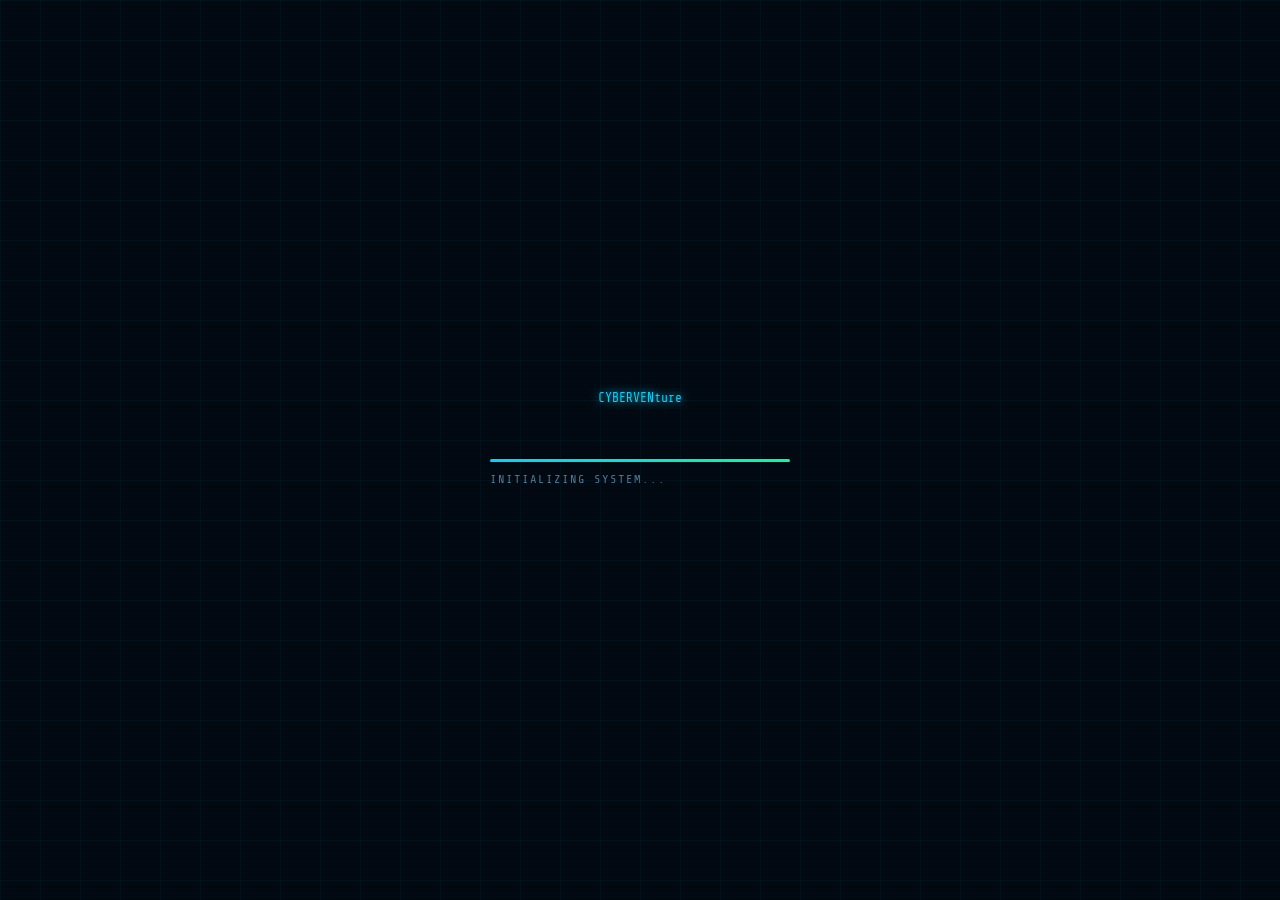
<file: frontend/index1.html>
<!DOCTYPE html>
<html lang="en">
<head>
<meta charset="UTF-8">
<meta name="viewport" content="width=device-width, initial-scale=1.0">
<title>CyberVenture — Save Your Account</title>

<link href="https://fonts.googleapis.com/css2?family=Share+Tech+Mono&family=Orbitron:wght@400;700;900&family=Exo+2:wght@300;400;600&display=swap" rel="stylesheet">

<link rel="stylesheet" href="style.css">
</head>

<body>
<div class="grid-bg"></div>

<!-- Loading Screen -->
<div id="screen-loading" class="screen active">
  <div class="ascii-logo glitch">CYBERVENture</div>
  <div class="loading-bar-wrap">
    <div class="loading-bar"><div class="loading-bar-fill"></div></div>
    <div class="loading-text">INITIALIZING SYSTEM...</div>
  </div>
</div>

<!-- AUTH -->
<div id="screen-auth" class="screen">
  <div class="panel">
    <div id="auth-msg"></div>

    <div id="auth-login">
      <h2>// Access Terminal</h2>
      <input type="text" id="login-user" placeholder="username">
      <input type="password" id="login-pwd" placeholder="password">

      <div class="btn-row">
        <button class="btn" onclick="doLogin()">Login</button>
        <button class="btn" onclick="showRegister()">Register</button>
      </div>
    </div>

    <div id="auth-register" style="display:none">
      <h2>// Create Account</h2>
      <input type="text" id="reg-user" placeholder="username">
      <input type="password" id="reg-pwd" placeholder="password">

      <div class="btn-row">
        <button class="btn btn-accent" onclick="doRegister()">Create</button>
        <button class="btn" onclick="showLogin()">Back</button>
      </div>
    </div>

  </div>
</div>

<!-- HUB -->
<div id="screen-hub" class="screen">
  <div class="hud">
    <span id="hud-user"></span>
    <span id="hud-level"></span>
  </div>

  <div class="panel">
    <button class="btn btn-accent" onclick="startCurrentLevel()">PLAY</button>
    <button class="btn btn-danger" onclick="doLogout()">LOGOUT</button>
  </div>
</div>

<script src="script.js"></script>
</body>
</html>
</file>
<file: style.css>
:root {
  --bg: #020810;
  --panel: #050f1e;
  --border: #0a3a5c;
  --glow: #00d4ff;
  --glow2: #ff003c;
  --accent: #00ff9f;
  --warn: #ffaa00;
  --text: #c8e8ff;
  --muted: #4a7a99;
  --font-mono: 'Share Tech Mono', monospace;
  --font-display: 'Orbitron', sans-serif;
  --font-body: 'Exo 2', sans-serif;
}

* { box-sizing: border-box; margin: 0; padding: 0; }

body {
  background: var(--bg);
  color: var(--text);
  font-family: var(--font-body);
  min-height: 100vh;
  overflow-x: hidden;
}

/* Scanline overlay */
body::before {
  content: '';
  position: fixed;
  inset: 0;
  background: repeating-linear-gradient(0deg, transparent, transparent 2px, rgba(0,212,255,0.015) 2px, rgba(0,212,255,0.015) 4px);
  pointer-events: none;
  z-index: 9999;
}

/* Animated grid background */
.grid-bg {
  position: fixed;
  inset: 0;
  background-image:
    linear-gradient(rgba(0,212,255,0.04) 1px, transparent 1px),
    linear-gradient(90deg, rgba(0,212,255,0.04) 1px, transparent 1px);
  background-size: 40px 40px;
  animation: gridMove 20s linear infinite;
  pointer-events: none;
  z-index: 0;
}
@keyframes gridMove {
  0% { transform: translateY(0); }
  100% { transform: translateY(40px); }
}

/* Screens */
.screen { display: none; position: relative; z-index: 1; }
.screen.active { display: flex; flex-direction: column; align-items: center; justify-content: center; min-height: 100vh; padding: 20px; }

/* ASCII Logo */
.ascii-logo {
  font-family: var(--font-mono);
  font-size: clamp(7px, 1.2vw, 13px);
  color: var(--glow);
  text-shadow: 0 0 10px var(--glow);
  white-space: pre;
  line-height: 1.2;
  animation: flicker 5s infinite;
  margin-bottom: 30px;
}
@keyframes flicker {
  0%,100% { opacity: 1; }
  92% { opacity: 1; }
  93% { opacity: 0.6; }
  94% { opacity: 1; }
  96% { opacity: 0.8; }
  97% { opacity: 1; }
}

/* Panel */
.panel {
  background: var(--panel);
  border: 1px solid var(--border);
  border-radius: 4px;
  padding: 36px;
  width: 100%;
  max-width: 480px;
  box-shadow: 0 0 40px rgba(0,212,255,0.08), inset 0 0 20px rgba(0,0,0,0.5);
  position: relative;
}
.panel::before {
  content: '';
  position: absolute;
  top: 0; left: 0; right: 0;
  height: 2px;
  background: linear-gradient(90deg, transparent, var(--glow), transparent);
}
.panel-wide { max-width: 700px; }

h2 {
  font-family: var(--font-display);
  font-size: 1.1rem;
  letter-spacing: 3px;
  color: var(--glow);
  text-transform: uppercase;
  margin-bottom: 24px;
  text-shadow: 0 0 15px var(--glow);
}

label {
  display: block;
  font-family: var(--font-mono);
  font-size: 0.75rem;
  color: var(--muted);
  margin-bottom: 6px;
  letter-spacing: 1px;
  text-transform: uppercase;
}

input[type="text"], input[type="password"], input[type="number"] {
  width: 100%;
  background: rgba(0,212,255,0.04);
  border: 1px solid var(--border);
  border-radius: 2px;
  color: var(--text);
  font-family: var(--font-mono);
  font-size: 1rem;
  padding: 10px 14px;
  margin-bottom: 18px;
  outline: none;
  transition: border-color 0.2s, box-shadow 0.2s;
}
input:focus {
  border-color: var(--glow);
  box-shadow: 0 0 12px rgba(0,212,255,0.25);
}

/* Buttons */
.btn {
  display: inline-block;
  background: transparent;
  border: 1px solid var(--glow);
  color: var(--glow);
  font-family: var(--font-display);
  font-size: 0.75rem;
  letter-spacing: 2px;
  padding: 12px 28px;
  cursor: pointer;
  text-transform: uppercase;
  transition: all 0.2s;
  position: relative;
  overflow: hidden;
}
.btn::before {
  content: '';
  position: absolute;
  inset: 0;
  background: var(--glow);
  transform: translateX(-100%);
  transition: transform 0.2s;
  opacity: 0.1;
}
.btn:hover::before { transform: translateX(0); }
.btn:hover { box-shadow: 0 0 20px rgba(0,212,255,0.4); text-shadow: 0 0 10px var(--glow); }
.btn:active { transform: scale(0.97); }

.btn-danger { border-color: var(--glow2); color: var(--glow2); }
.btn-danger::before { background: var(--glow2); }
.btn-danger:hover { box-shadow: 0 0 20px rgba(255,0,60,0.4); }

.btn-accent { border-color: var(--accent); color: var(--accent); }
.btn-accent::before { background: var(--accent); }
.btn-accent:hover { box-shadow: 0 0 20px rgba(0,255,159,0.4); }

.btn-row { display: flex; gap: 12px; flex-wrap: wrap; }

/* Messages */
.msg {
  font-family: var(--font-mono);
  font-size: 0.82rem;
  padding: 10px 14px;
  border-radius: 2px;
  margin-bottom: 16px;
}
.msg-err { background: rgba(255,0,60,0.1); border: 1px solid rgba(255,0,60,0.4); color: var(--glow2); }
.msg-ok  { background: rgba(0,255,159,0.07); border: 1px solid rgba(0,255,159,0.3); color: var(--accent); }
.msg-warn { background: rgba(255,170,0,0.07); border: 1px solid rgba(255,170,0,0.3); color: var(--warn); }

/* HUD */
.hud {
  display: flex;
  justify-content: space-between;
  align-items: center;
  width: 100%;
  max-width: 700px;
  padding: 12px 20px;
  background: rgba(5,15,30,0.9);
  border: 1px solid var(--border);
  border-radius: 2px;
  margin-bottom: 20px;
  font-family: var(--font-mono);
  font-size: 0.8rem;
}
.hud-user { color: var(--glow); }
.hud-level { color: var(--accent); }
.lives { display: flex; gap: 6px; align-items: center; }
.heart { font-size: 1.1rem; transition: all 0.3s; }
.heart.lost { opacity: 0.2; filter: grayscale(1); }

/* Level map */
.level-map {
  display: grid;
  grid-template-columns: repeat(4, 1fr);
  gap: 10px;
  margin: 20px 0;
}
.level-node {
  border: 1px solid var(--border);
  border-radius: 2px;
  padding: 14px 8px;
  text-align: center;
  font-family: var(--font-mono);
  font-size: 0.7rem;
  color: var(--muted);
  position: relative;
  transition: all 0.3s;
}
.level-node.done {
  border-color: var(--accent);
  color: var(--accent);
  background: rgba(0,255,159,0.05);
  box-shadow: 0 0 10px rgba(0,255,159,0.15);
}
.level-node.current {
  border-color: var(--glow);
  color: var(--glow);
  background: rgba(0,212,255,0.08);
  box-shadow: 0 0 15px rgba(0,212,255,0.25);
  animation: pulse 2s infinite;
}
@keyframes pulse {
  0%,100% { box-shadow: 0 0 15px rgba(0,212,255,0.25); }
  50%      { box-shadow: 0 0 25px rgba(0,212,255,0.5); }
}
.level-node .node-icon { font-size: 1.4rem; display: block; margin-bottom: 6px; }
.level-node .node-name { display: block; font-size: 0.65rem; letter-spacing: 1px; }

/* Number guess */
.clue-display {
  font-family: var(--font-display);
  font-size: 2rem;
  text-align: center;
  padding: 20px;
  margin: 16px 0;
  border: 1px solid var(--border);
  letter-spacing: 4px;
}
.guess-count {
  font-family: var(--font-mono);
  font-size: 0.8rem;
  color: var(--muted);
  text-align: center;
  margin-bottom: 12px;
}
.hint-display {
  text-align: center;
  font-family: var(--font-display);
  font-size: 1.1rem;
  padding: 16px;
  margin: 12px 0;
  border: 1px solid var(--border);
  min-height: 60px;
  letter-spacing: 2px;
  transition: all 0.4s;
}

/* Word game */
.jumbled-word {
  font-family: var(--font-display);
  font-size: 2.5rem;
  text-align: center;
  letter-spacing: 8px;
  color: var(--glow);
  text-shadow: 0 0 20px var(--glow);
  padding: 20px;
  margin: 16px 0;
}
.word-hint {
  text-align: center;
  font-family: var(--font-mono);
  font-size: 0.8rem;
  color: var(--muted);
  margin-bottom: 16px;
}

/* Game 24 */
.numbers-24 {
  display: flex;
  gap: 12px;
  justify-content: center;
  margin: 20px 0;
}
.num-chip {
  background: rgba(0,212,255,0.08);
  border: 1px solid var(--glow);
  color: var(--glow);
  font-family: var(--font-display);
  font-size: 1.6rem;
  font-weight: 900;
  width: 60px; height: 60px;
  display: flex; align-items: center; justify-content: center;
  border-radius: 2px;
  text-shadow: 0 0 10px var(--glow);
  box-shadow: 0 0 12px rgba(0,212,255,0.2);
}
.target-24 {
  text-align: center;
  font-family: var(--font-display);
  font-size: 3rem;
  font-weight: 900;
  color: var(--warn);
  text-shadow: 0 0 20px var(--warn);
  margin: 10px 0;
}
.formula-input { font-size: 1.2rem; text-align: center; letter-spacing: 2px; }
.op-btns { display: flex; gap: 8px; justify-content: center; flex-wrap: wrap; margin: 12px 0; }
.op-btn {
  background: rgba(0,212,255,0.06);
  border: 1px solid var(--border);
  color: var(--text);
  font-family: var(--font-mono);
  font-size: 1.1rem;
  width: 44px; height: 44px;
  cursor: pointer;
  border-radius: 2px;
  transition: all 0.15s;
}
.op-btn:hover { border-color: var(--glow); color: var(--glow); }
.op-btn.num-op {
  border-color: rgba(0,212,255,0.3);
  color: var(--glow);
  font-weight: bold;
  font-size: 1.2rem;
}
.op-btn.num-op.used { opacity: 0.3; }

/* Cat finder */
.cat-grid { display: inline-grid; gap: 4px; margin: 16px auto; }
.cat-cell {
  width: 52px; height: 52px;
  border: 1px solid var(--border);
  display: flex; align-items: center; justify-content: center;
  font-size: 0.75rem;
  cursor: pointer;
  border-radius: 2px;
  transition: all 0.2s;
  font-family: var(--font-mono);
  color: var(--muted);
  background: rgba(0,0,0,0.3);
  user-select: none;
}
.cat-cell:hover:not(.revealed):not(.correct):not(.wrong) { border-color: var(--glow); color: var(--glow); }
.cat-cell.correct { border-color: var(--accent); background: rgba(0,255,159,0.12); }
.cat-cell.wrong   { border-color: var(--glow2);  background: rgba(255,0,60,0.12); }
.cat-cell.cat-show { font-size: 1.5rem; background: rgba(0,212,255,0.06); }
.memorize-bar {
  width: 100%; height: 4px;
  background: var(--border);
  border-radius: 2px;
  margin: 12px 0;
  overflow: hidden;
}
.memorize-fill {
  height: 100%;
  background: linear-gradient(90deg, var(--glow), var(--accent));
  transition: width 1s linear;
}
.cat-grid-wrap { text-align: center; }

/* Countdown overlay */
.countdown-overlay {
  display: none;
  position: fixed;
  inset: 0;
  background: rgba(2,8,16,0.92);
  z-index: 500;
  align-items: center;
  justify-content: center;
  flex-direction: column;
}
.countdown-overlay.show { display: flex; }
.countdown-num {
  font-family: var(--font-display);
  font-size: 8rem;
  font-weight: 900;
  color: var(--glow2);
  text-shadow: 0 0 60px var(--glow2);
  animation: countPulse 1s ease-out;
}
@keyframes countPulse {
  0%   { transform: scale(1.5); opacity: 0; }
  100% { transform: scale(1);   opacity: 1; }
}

/* Result / Victory */
.big-msg {
  font-family: var(--font-display);
  font-size: clamp(1.5rem, 5vw, 3rem);
  font-weight: 900;
  text-align: center;
  letter-spacing: 4px;
  margin-bottom: 20px;
}
.big-msg.win  { color: var(--accent); text-shadow: 0 0 40px var(--accent); }
.big-msg.lose { color: var(--glow2);  text-shadow: 0 0 40px var(--glow2);  }

/* Misc */
.notif {
  font-family: var(--font-mono);
  font-size: 0.78rem;
  color: var(--muted);
  text-align: center;
  padding: 8px;
  letter-spacing: 1px;
}
.sub-text {
  font-family: var(--font-mono);
  font-size: 0.75rem;
  color: var(--muted);
  margin-top: 6px;
}
hr { border: none; border-top: 1px solid var(--border); margin: 20px 0; }

/* Glitch animation */
.glitch { position: relative; animation: glitch 3s infinite; }
@keyframes glitch {
  0%,94%,100% { clip-path: none; transform: none; }
  95% { clip-path: polygon(0 10%, 100% 10%, 100% 40%, 0 40%); transform: translate(-3px, 0); }
  96% { clip-path: polygon(0 60%, 100% 60%, 100% 80%, 0 80%); transform: translate(3px, 0); }
  97% { clip-path: none; transform: none; }
}

/* Loading screen */
#screen-loading { justify-content: center; }
.loading-bar-wrap { width: 300px; margin: 24px 0; }
.loading-bar {
  height: 3px;
  background: var(--border);
  border-radius: 2px;
  overflow: hidden;
}
.loading-bar-fill {
  height: 100%;
  background: linear-gradient(90deg, var(--glow), var(--accent));
  width: 0;
  animation: loadFill 1.8s ease-out forwards;
}
@keyframes loadFill { 0% { width: 0; } 70% { width: 85%; } 100% { width: 100%; } }
.loading-text {
  font-family: var(--font-mono);
  font-size: 0.75rem;
  color: var(--muted);
  margin-top: 10px;
  letter-spacing: 2px;
  animation: blink 1.2s step-end infinite;
}
@keyframes blink { 0%,100% { opacity: 1; } 50% { opacity: 0; } }

/* Responsive */
@media (max-width: 600px) {
  .level-map { grid-template-columns: repeat(2, 1fr); }
  .num-chip { width: 48px; height: 48px; font-size: 1.3rem; }
}
</file>
<file: frontend/style.css>
:root {
  --bg: #020810;
  --panel: #050f1e;
  --border: #0a3a5c;
  --glow: #00d4ff;
  --glow2: #ff003c;
  --accent: #00ff9f;
  --warn: #ffaa00;
  --text: #c8e8ff;
  --muted: #4a7a99;
  --font-mono: 'Share Tech Mono', monospace;
  --font-display: 'Orbitron', sans-serif;
  --font-body: 'Exo 2', sans-serif;
}

* { box-sizing: border-box; margin: 0; padding: 0; }

body {
  background: var(--bg);
  color: var(--text);
  font-family: var(--font-body);
  min-height: 100vh;
  overflow-x: hidden;
}

/* Scanline overlay */
body::before {
  content: '';
  position: fixed;
  inset: 0;
  background: repeating-linear-gradient(0deg, transparent, transparent 2px, rgba(0,212,255,0.015) 2px, rgba(0,212,255,0.015) 4px);
  pointer-events: none;
  z-index: 9999;
}

/* Animated grid background */
.grid-bg {
  position: fixed;
  inset: 0;
  background-image:
    linear-gradient(rgba(0,212,255,0.04) 1px, transparent 1px),
    linear-gradient(90deg, rgba(0,212,255,0.04) 1px, transparent 1px);
  background-size: 40px 40px;
  animation: gridMove 20s linear infinite;
  pointer-events: none;
  z-index: 0;
}
@keyframes gridMove {
  0% { transform: translateY(0); }
  100% { transform: translateY(40px); }
}

/* Screens */
.screen { display: none; position: relative; z-index: 1; }
.screen.active { display: flex; flex-direction: column; align-items: center; justify-content: center; min-height: 100vh; padding: 20px; }

/* ASCII Logo */
.ascii-logo {
  font-family: var(--font-mono);
  font-size: clamp(7px, 1.2vw, 13px);
  color: var(--glow);
  text-shadow: 0 0 10px var(--glow);
  white-space: pre;
  line-height: 1.2;
  animation: flicker 5s infinite;
  margin-bottom: 30px;
}
@keyframes flicker {
  0%,100% { opacity: 1; }
  92% { opacity: 1; }
  93% { opacity: 0.6; }
  94% { opacity: 1; }
  96% { opacity: 0.8; }
  97% { opacity: 1; }
}

/* Panel */
.panel {
  background: var(--panel);
  border: 1px solid var(--border);
  border-radius: 4px;
  padding: 36px;
  width: 100%;
  max-width: 480px;
  box-shadow: 0 0 40px rgba(0,212,255,0.08), inset 0 0 20px rgba(0,0,0,0.5);
  position: relative;
}
.panel::before {
  content: '';
  position: absolute;
  top: 0; left: 0; right: 0;
  height: 2px;
  background: linear-gradient(90deg, transparent, var(--glow), transparent);
}
.panel-wide { max-width: 700px; }

h2 {
  font-family: var(--font-display);
  font-size: 1.1rem;
  letter-spacing: 3px;
  color: var(--glow);
  text-transform: uppercase;
  margin-bottom: 24px;
  text-shadow: 0 0 15px var(--glow);
}

label {
  display: block;
  font-family: var(--font-mono);
  font-size: 0.75rem;
  color: var(--muted);
  margin-bottom: 6px;
  letter-spacing: 1px;
  text-transform: uppercase;
}

input[type="text"], input[type="password"], input[type="number"] {
  width: 100%;
  background: rgba(0,212,255,0.04);
  border: 1px solid var(--border);
  border-radius: 2px;
  color: var(--text);
  font-family: var(--font-mono);
  font-size: 1rem;
  padding: 10px 14px;
  margin-bottom: 18px;
  outline: none;
  transition: border-color 0.2s, box-shadow 0.2s;
}
input:focus {
  border-color: var(--glow);
  box-shadow: 0 0 12px rgba(0,212,255,0.25);
}

/* Buttons */
.btn {
  display: inline-block;
  background: transparent;
  border: 1px solid var(--glow);
  color: var(--glow);
  font-family: var(--font-display);
  font-size: 0.75rem;
  letter-spacing: 2px;
  padding: 12px 28px;
  cursor: pointer;
  text-transform: uppercase;
  transition: all 0.2s;
  position: relative;
  overflow: hidden;
}
.btn::before {
  content: '';
  position: absolute;
  inset: 0;
  background: var(--glow);
  transform: translateX(-100%);
  transition: transform 0.2s;
  opacity: 0.1;
}
.btn:hover::before { transform: translateX(0); }
.btn:hover { box-shadow: 0 0 20px rgba(0,212,255,0.4); text-shadow: 0 0 10px var(--glow); }
.btn:active { transform: scale(0.97); }

.btn-danger { border-color: var(--glow2); color: var(--glow2); }
.btn-danger::before { background: var(--glow2); }
.btn-danger:hover { box-shadow: 0 0 20px rgba(255,0,60,0.4); }

.btn-accent { border-color: var(--accent); color: var(--accent); }
.btn-accent::before { background: var(--accent); }
.btn-accent:hover { box-shadow: 0 0 20px rgba(0,255,159,0.4); }

.btn-row { display: flex; gap: 12px; flex-wrap: wrap; }

/* Messages */
.msg {
  font-family: var(--font-mono);
  font-size: 0.82rem;
  padding: 10px 14px;
  border-radius: 2px;
  margin-bottom: 16px;
}
.msg-err { background: rgba(255,0,60,0.1); border: 1px solid rgba(255,0,60,0.4); color: var(--glow2); }
.msg-ok  { background: rgba(0,255,159,0.07); border: 1px solid rgba(0,255,159,0.3); color: var(--accent); }
.msg-warn { background: rgba(255,170,0,0.07); border: 1px solid rgba(255,170,0,0.3); color: var(--warn); }

/* HUD */
.hud {
  display: flex;
  justify-content: space-between;
  align-items: center;
  width: 100%;
  max-width: 700px;
  padding: 12px 20px;
  background: rgba(5,15,30,0.9);
  border: 1px solid var(--border);
  border-radius: 2px;
  margin-bottom: 20px;
  font-family: var(--font-mono);
  font-size: 0.8rem;
}
.hud-user { color: var(--glow); }
.hud-level { color: var(--accent); }
.lives { display: flex; gap: 6px; align-items: center; }
.heart { font-size: 1.1rem; transition: all 0.3s; }
.heart.lost { opacity: 0.2; filter: grayscale(1); }

/* Level map */
.level-map {
  display: grid;
  grid-template-columns: repeat(4, 1fr);
  gap: 10px;
  margin: 20px 0;
}
.level-node {
  border: 1px solid var(--border);
  border-radius: 2px;
  padding: 14px 8px;
  text-align: center;
  font-family: var(--font-mono);
  font-size: 0.7rem;
  color: var(--muted);
  position: relative;
  transition: all 0.3s;
}
.level-node.done {
  border-color: var(--accent);
  color: var(--accent);
  background: rgba(0,255,159,0.05);
  box-shadow: 0 0 10px rgba(0,255,159,0.15);
}
.level-node.current {
  border-color: var(--glow);
  color: var(--glow);
  background: rgba(0,212,255,0.08);
  box-shadow: 0 0 15px rgba(0,212,255,0.25);
  animation: pulse 2s infinite;
}
@keyframes pulse {
  0%,100% { box-shadow: 0 0 15px rgba(0,212,255,0.25); }
  50%      { box-shadow: 0 0 25px rgba(0,212,255,0.5); }
}
.level-node .node-icon { font-size: 1.4rem; display: block; margin-bottom: 6px; }
.level-node .node-name { display: block; font-size: 0.65rem; letter-spacing: 1px; }

/* Number guess */
.clue-display {
  font-family: var(--font-display);
  font-size: 2rem;
  text-align: center;
  padding: 20px;
  margin: 16px 0;
  border: 1px solid var(--border);
  letter-spacing: 4px;
}
.guess-count {
  font-family: var(--font-mono);
  font-size: 0.8rem;
  color: var(--muted);
  text-align: center;
  margin-bottom: 12px;
}
.hint-display {
  text-align: center;
  font-family: var(--font-display);
  font-size: 1.1rem;
  padding: 16px;
  margin: 12px 0;
  border: 1px solid var(--border);
  min-height: 60px;
  letter-spacing: 2px;
  transition: all 0.4s;
}

/* Word game */
.jumbled-word {
  font-family: var(--font-display);
  font-size: 2.5rem;
  text-align: center;
  letter-spacing: 8px;
  color: var(--glow);
  text-shadow: 0 0 20px var(--glow);
  padding: 20px;
  margin: 16px 0;
}
.word-hint {
  text-align: center;
  font-family: var(--font-mono);
  font-size: 0.8rem;
  color: var(--muted);
  margin-bottom: 16px;
}

/* Game 24 */
.numbers-24 {
  display: flex;
  gap: 12px;
  justify-content: center;
  margin: 20px 0;
}
.num-chip {
  background: rgba(0,212,255,0.08);
  border: 1px solid var(--glow);
  color: var(--glow);
  font-family: var(--font-display);
  font-size: 1.6rem;
  font-weight: 900;
  width: 60px; height: 60px;
  display: flex; align-items: center; justify-content: center;
  border-radius: 2px;
  text-shadow: 0 0 10px var(--glow);
  box-shadow: 0 0 12px rgba(0,212,255,0.2);
}
.target-24 {
  text-align: center;
  font-family: var(--font-display);
  font-size: 3rem;
  font-weight: 900;
  color: var(--warn);
  text-shadow: 0 0 20px var(--warn);
  margin: 10px 0;
}
.formula-input { font-size: 1.2rem; text-align: center; letter-spacing: 2px; }
.op-btns { display: flex; gap: 8px; justify-content: center; flex-wrap: wrap; margin: 12px 0; }
.op-btn {
  background: rgba(0,212,255,0.06);
  border: 1px solid var(--border);
  color: var(--text);
  font-family: var(--font-mono);
  font-size: 1.1rem;
  width: 44px; height: 44px;
  cursor: pointer;
  border-radius: 2px;
  transition: all 0.15s;
}
.op-btn:hover { border-color: var(--glow); color: var(--glow); }
.op-btn.num-op {
  border-color: rgba(0,212,255,0.3);
  color: var(--glow);
  font-weight: bold;
  font-size: 1.2rem;
}
.op-btn.num-op.used { opacity: 0.3; }

/* Cat finder */
.cat-grid { display: inline-grid; gap: 4px; margin: 16px auto; }
.cat-cell {
  width: 52px; height: 52px;
  border: 1px solid var(--border);
  display: flex; align-items: center; justify-content: center;
  font-size: 0.75rem;
  cursor: pointer;
  border-radius: 2px;
  transition: all 0.2s;
  font-family: var(--font-mono);
  color: var(--muted);
  background: rgba(0,0,0,0.3);
  user-select: none;
}
.cat-cell:hover:not(.revealed):not(.correct):not(.wrong) { border-color: var(--glow); color: var(--glow); }
.cat-cell.correct { border-color: var(--accent); background: rgba(0,255,159,0.12); }
.cat-cell.wrong   { border-color: var(--glow2);  background: rgba(255,0,60,0.12); }
.cat-cell.cat-show { font-size: 1.5rem; background: rgba(0,212,255,0.06); }
.memorize-bar {
  width: 100%; height: 4px;
  background: var(--border);
  border-radius: 2px;
  margin: 12px 0;
  overflow: hidden;
}
.memorize-fill {
  height: 100%;
  background: linear-gradient(90deg, var(--glow), var(--accent));
  transition: width 1s linear;
}
.cat-grid-wrap { text-align: center; }

/* Countdown overlay */
.countdown-overlay {
  display: none;
  position: fixed;
  inset: 0;
  background: rgba(2,8,16,0.92);
  z-index: 500;
  align-items: center;
  justify-content: center;
  flex-direction: column;
}
.countdown-overlay.show { display: flex; }
.countdown-num {
  font-family: var(--font-display);
  font-size: 8rem;
  font-weight: 900;
  color: var(--glow2);
  text-shadow: 0 0 60px var(--glow2);
  animation: countPulse 1s ease-out;
}
@keyframes countPulse {
  0%   { transform: scale(1.5); opacity: 0; }
  100% { transform: scale(1);   opacity: 1; }
}

/* Result / Victory */
.big-msg {
  font-family: var(--font-display);
  font-size: clamp(1.5rem, 5vw, 3rem);
  font-weight: 900;
  text-align: center;
  letter-spacing: 4px;
  margin-bottom: 20px;
}
.big-msg.win  { color: var(--accent); text-shadow: 0 0 40px var(--accent); }
.big-msg.lose { color: var(--glow2);  text-shadow: 0 0 40px var(--glow2);  }

/* Misc */
.notif {
  font-family: var(--font-mono);
  font-size: 0.78rem;
  color: var(--muted);
  text-align: center;
  padding: 8px;
  letter-spacing: 1px;
}
.sub-text {
  font-family: var(--font-mono);
  font-size: 0.75rem;
  color: var(--muted);
  margin-top: 6px;
}
hr { border: none; border-top: 1px solid var(--border); margin: 20px 0; }

/* Glitch animation */
.glitch { position: relative; animation: glitch 3s infinite; }
@keyframes glitch {
  0%,94%,100% { clip-path: none; transform: none; }
  95% { clip-path: polygon(0 10%, 100% 10%, 100% 40%, 0 40%); transform: translate(-3px, 0); }
  96% { clip-path: polygon(0 60%, 100% 60%, 100% 80%, 0 80%); transform: translate(3px, 0); }
  97% { clip-path: none; transform: none; }
}

/* Loading screen */
#screen-loading { justify-content: center; }
.loading-bar-wrap { width: 300px; margin: 24px 0; }
.loading-bar {
  height: 3px;
  background: var(--border);
  border-radius: 2px;
  overflow: hidden;
}
.loading-bar-fill {
  height: 100%;
  background: linear-gradient(90deg, var(--glow), var(--accent));
  width: 0;
  animation: loadFill 1.8s ease-out forwards;
}
@keyframes loadFill { 0% { width: 0; } 70% { width: 85%; } 100% { width: 100%; } }
.loading-text {
  font-family: var(--font-mono);
  font-size: 0.75rem;
  color: var(--muted);
  margin-top: 10px;
  letter-spacing: 2px;
  animation: blink 1.2s step-end infinite;
}
@keyframes blink { 0%,100% { opacity: 1; } 50% { opacity: 0; } }

/* Responsive */
@media (max-width: 600px) {
  .level-map { grid-template-columns: repeat(2, 1fr); }
  .num-chip { width: 48px; height: 48px; font-size: 1.3rem; }
}
</file>
